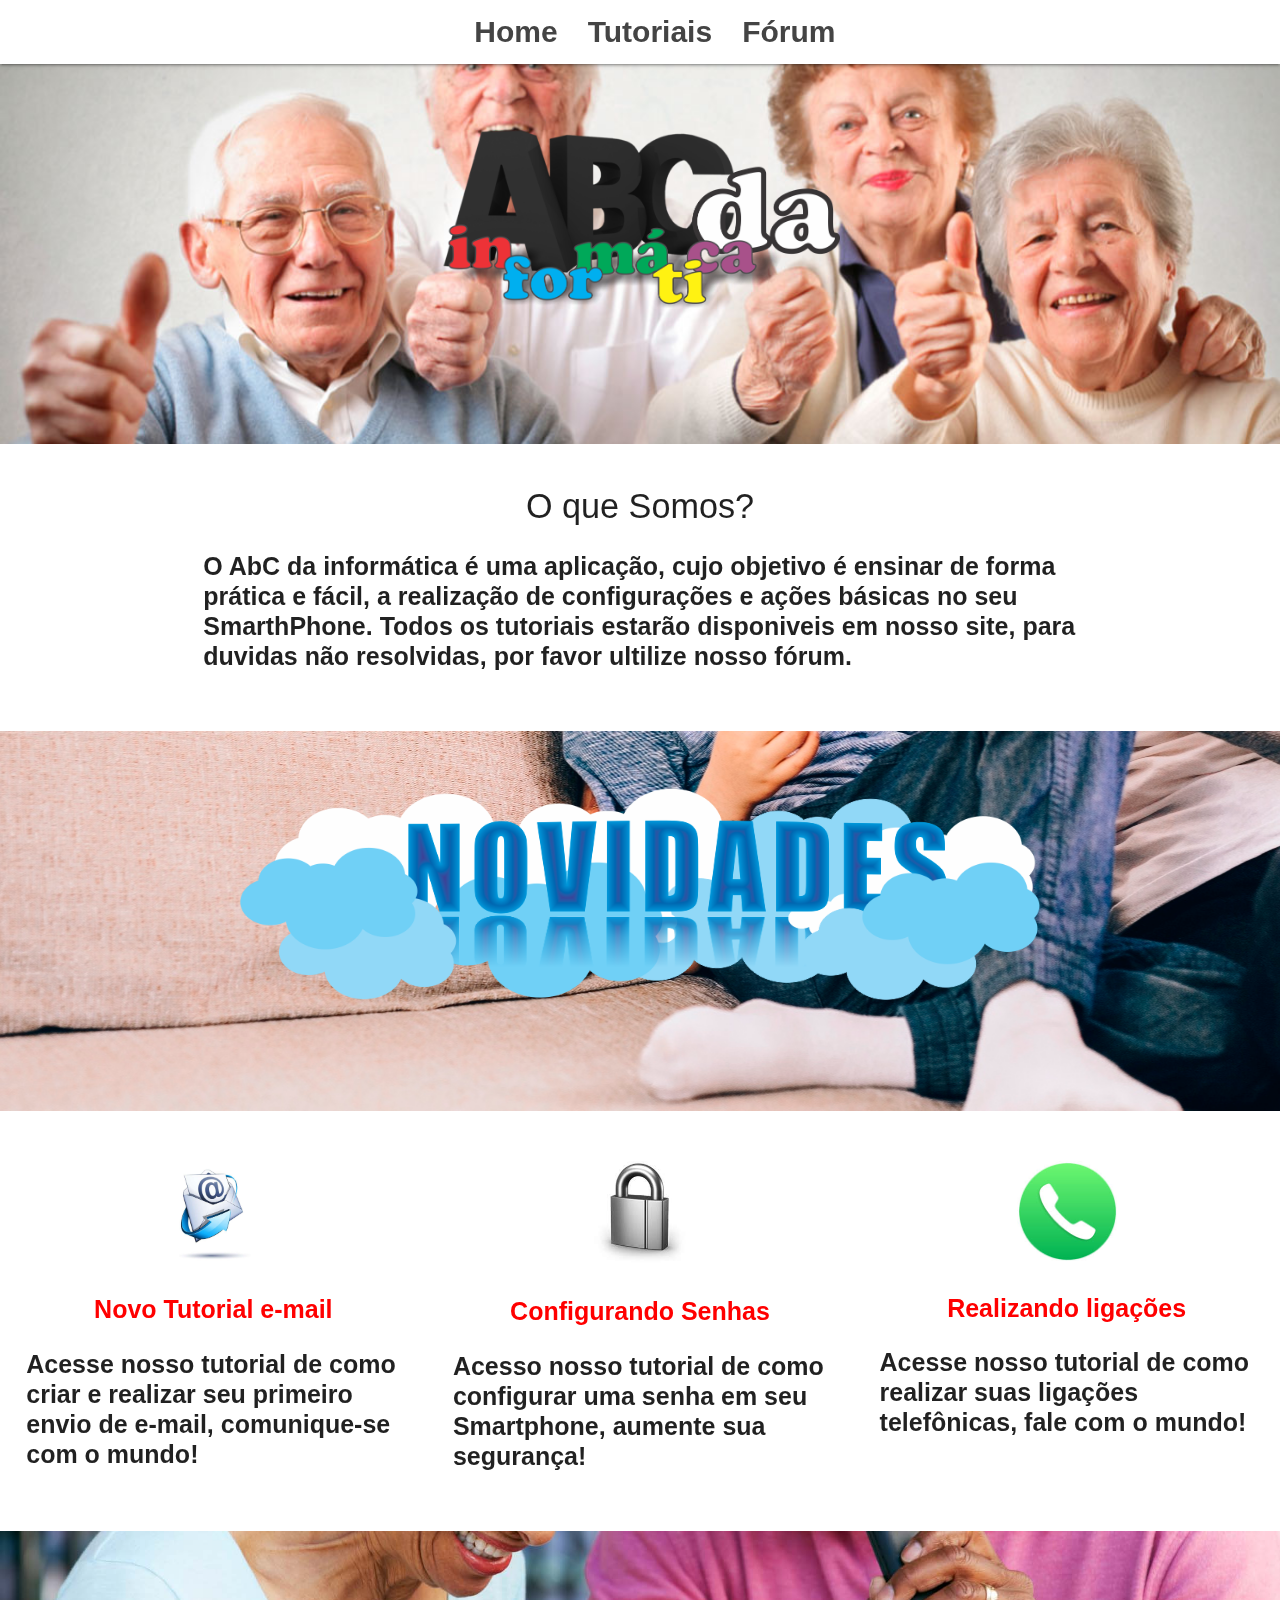
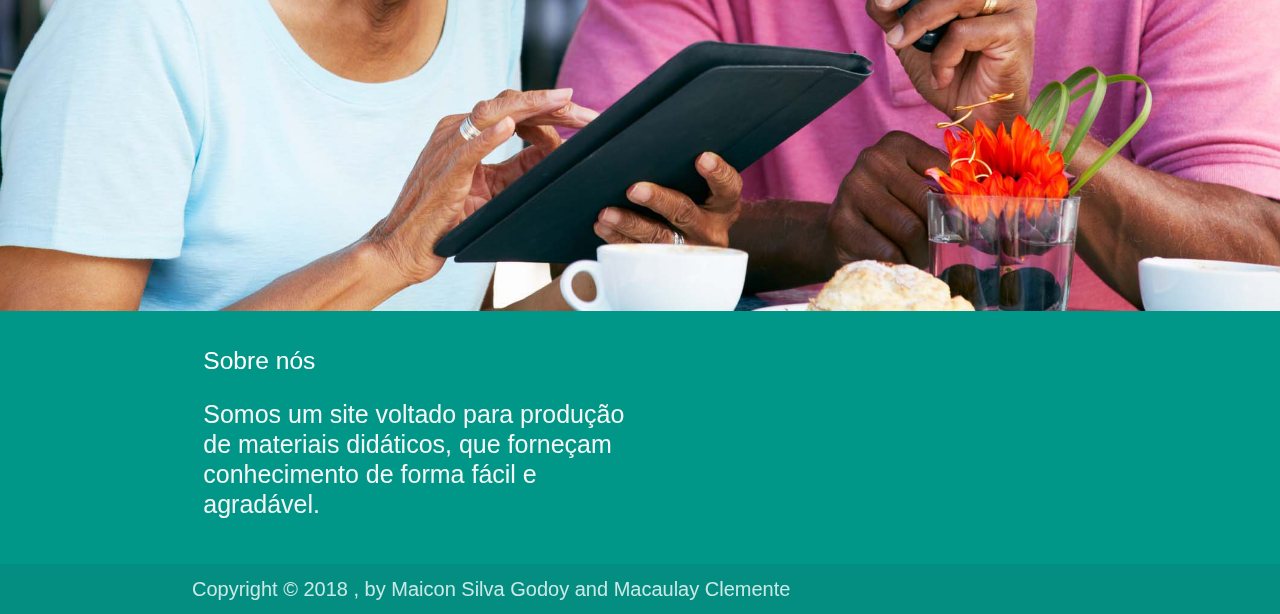
<file: index.html>
<!DOCTYPE html>
<html lang="en">
<head>
  <meta http-equiv="Content-Type" content="text/html; charset=UTF-8"/>
  <meta name="viewport" content="width=device-width, initial-scale=1"/>
  <title>Abc da Informática</title>

  <!-- CSS  -->
  <link href="https://fonts.googleapis.com/icon?family=Material+Icons" rel="stylesheet">
  <link href="css/materialize.css" type="text/css" rel="stylesheet" media="screen,projection"/>
  <link href="css/style.css" type="text/css" rel="stylesheet" media="screen,projection"/>
</head>
<body>
  <nav class="white" role="navigation">
    <div class="nav-wrapper container">
        <a id="logo-container" href="#" class="brand-logo"></a>

      <ul id="navegacao" class="right hide-on-med-and-down">
        <li><a href="#">Home</a></li>
          <li><a href="tutoriais.html">Tutoriais</a></li>
          <li><a href="Forms/FormLogin.html">Fórum</a></li>
          <li>&nbsp;&nbsp;&nbsp;&nbsp;&nbsp;&nbsp;&nbsp;&nbsp;&nbsp;&nbsp;&nbsp;&nbsp;&nbsp;&nbsp;</li>

      </ul>

      <ul id="nav-mobile" class="sidenav">
        <li><a href="#">Home</a></li>
        <li><a  href="tutoriais.html">Tutoriais</a></li>
        <li><a href="Forms/FormLogin.html">Fórum</a></li>

      </ul>
      <a href="#" data-target="nav-mobile" class="sidenav-trigger"><i class="material-icons">menu</i></a>
    </div>
  </nav>

  <div id="index-banner" class="parallax-container">
    <div class="section no-pad-bot">
      <div class="container">
        <br><br>
        <h1 class="header center teal-text text-lighten-2"><img id="logo" src="images/logo.png"></h1>
        <div class="row center">

        </div>


      </div>
    </div>
    <div class="parallax"><img src="images/a-eficacia-da-terapia-em-grupo-para-idosos-capa-face.jpg" alt="Unsplashed background img 1"></div>
  </div>


  <div id="oqueSomos" class="container">
    <div class="section">

      <!--   Icon Section   -->
      <div class="row">


        <div  class="col s12 center">
          <h3><i class="mdi-content-send brown-text"></i></h3>
          <h4>O que Somos?</h4>
          <p class="left-align light">O AbC da informática é uma aplicação, cujo objetivo é ensinar de forma prática e fácil, a realização de configurações e ações básicas no seu SmarthPhone. Todos os tutoriais estarão disponiveis em nosso site, para duvidas não resolvidas, por favor ultilize nosso fórum.</p>
        </div>

      </div>

    </div>
  </div>


  <div id="index-banner" class="parallax-container">
    <div class="section no-pad-bot">
      <div class="container">
        <br><br>
        <h1  class="header center teal-text text-lighten-2"><img id="logo2"  src="images/logo2.png"></h1>
        <div class="row center">

        </div>


      </div>
    </div>
    <div class="parallax"><img src="images/Idoso-Criança-Maturidade-iStock-539808588.jpg" alt="Unsplashed background img 1"></div>
  </div>

  <div id="novidades"class="container">
    <div class="section">

      <div class="row">
        <div class="col s12 m4">
          <div class="icon-block">
            <h2 class="center brown-text"><a href="tutoriais/emailTutorial.html"><img style="width: 100px" src="images/email.jpg"/></a></h2>
            <h5 class="center">Novo Tutorial e-mail</h5>

            <p class="light">Acesse nosso tutorial de como criar e realizar seu primeiro envio de e-mail, comunique-se com o mundo! </p>
          </div>
        </div>

        <div class="col s12 m4">
          <div class="icon-block">
            <h2 class="center brown-text"><a href="tutoriais/senhaTutorial.html"><img style="width: 100px" src="images/senha.jpg"/></a></h2>
            <h5 class="center">Configurando Senhas</h5>

            <p class="light">Acesso nosso tutorial de como configurar uma senha em seu Smartphone, aumente sua segurança!</p>
          </div>
        </div>

        <div class="col s12 m4">
          <div class="icon-block">
            <h2 class="center brown-text"><a href="tutoriais/ligacaoTutorial.html"><img style="width: 100px" src="images/telefone.jpg"/></a></h2>
            <h5 class="center">Realizando ligações</h5>

            <p class="light">Acesse nosso tutorial de como realizar suas ligações telefônicas, fale com o mundo!</p>
          </div>
        </div>
      </div>

    </div>
  </div>


  <div class="parallax-container valign-wrapper">
    <div class="section no-pad-bot">
      <div class="container">
        <div class="row center">
          <h5 class="header col s12 light"></h5>
        </div>
      </div>
    </div>
    <div class="parallax"><img id="logoFooter"  src="images/logoFooter.jpg" alt="Unsplashed background img 3"></div>
  </div>

  <footer class="page-footer teal">
    <div id="sobreNos" class="container">
      <div class="row">
        <div class="col l6 s12">
          <h5 class="white-text">Sobre nós</h5>
          <p class="grey-text text-lighten-4">Somos um site voltado para produção de materiais didáticos, que forneçam conhecimento de forma fácil e agradável.</p>


        </div>
        <div class="col l3 s12">
          <h5 class="white-text"></h5>

        </div>
        <div class="col l3 s12">
          <h5 class="white-text"></h5>

        </div>
      </div>
    </div>
    <div class="footer-copyright">
      <div id="nomesFooter" class="container">
          Copyright © 2018 , by Maicon Silva Godoy and Macaulay Clemente
      </div>
    </div>
  </footer>


  <!--  Scripts-->
  <script src="https://code.jquery.com/jquery-2.1.1.min.js"></script>
  <script src="js/materialize.js"></script>
  <script src="js/init.js"></script>
<!--<script>-->
    <!--function validaLogado() {-->
        <!--$.ajax({-->
            <!--type: "GET",-->
            <!--url: 'http://localhost:8080/login/validar',-->
            <!--success: function(resp) {-->

            <!--},-->
            <!--error: function(){-->
                <!--window.location = 'Forms/FormLogin.html';-->
            <!--},-->
            <!--headers: {-->
                <!--"Content-Type": "application/json",-->
                <!--"Cache-Control": "no-cache"-->
            <!--}-->
        <!--});-->
    <!--}-->
    <!--validaLogado();-->
<!--</script>-->

  </body>
</html>
</file>
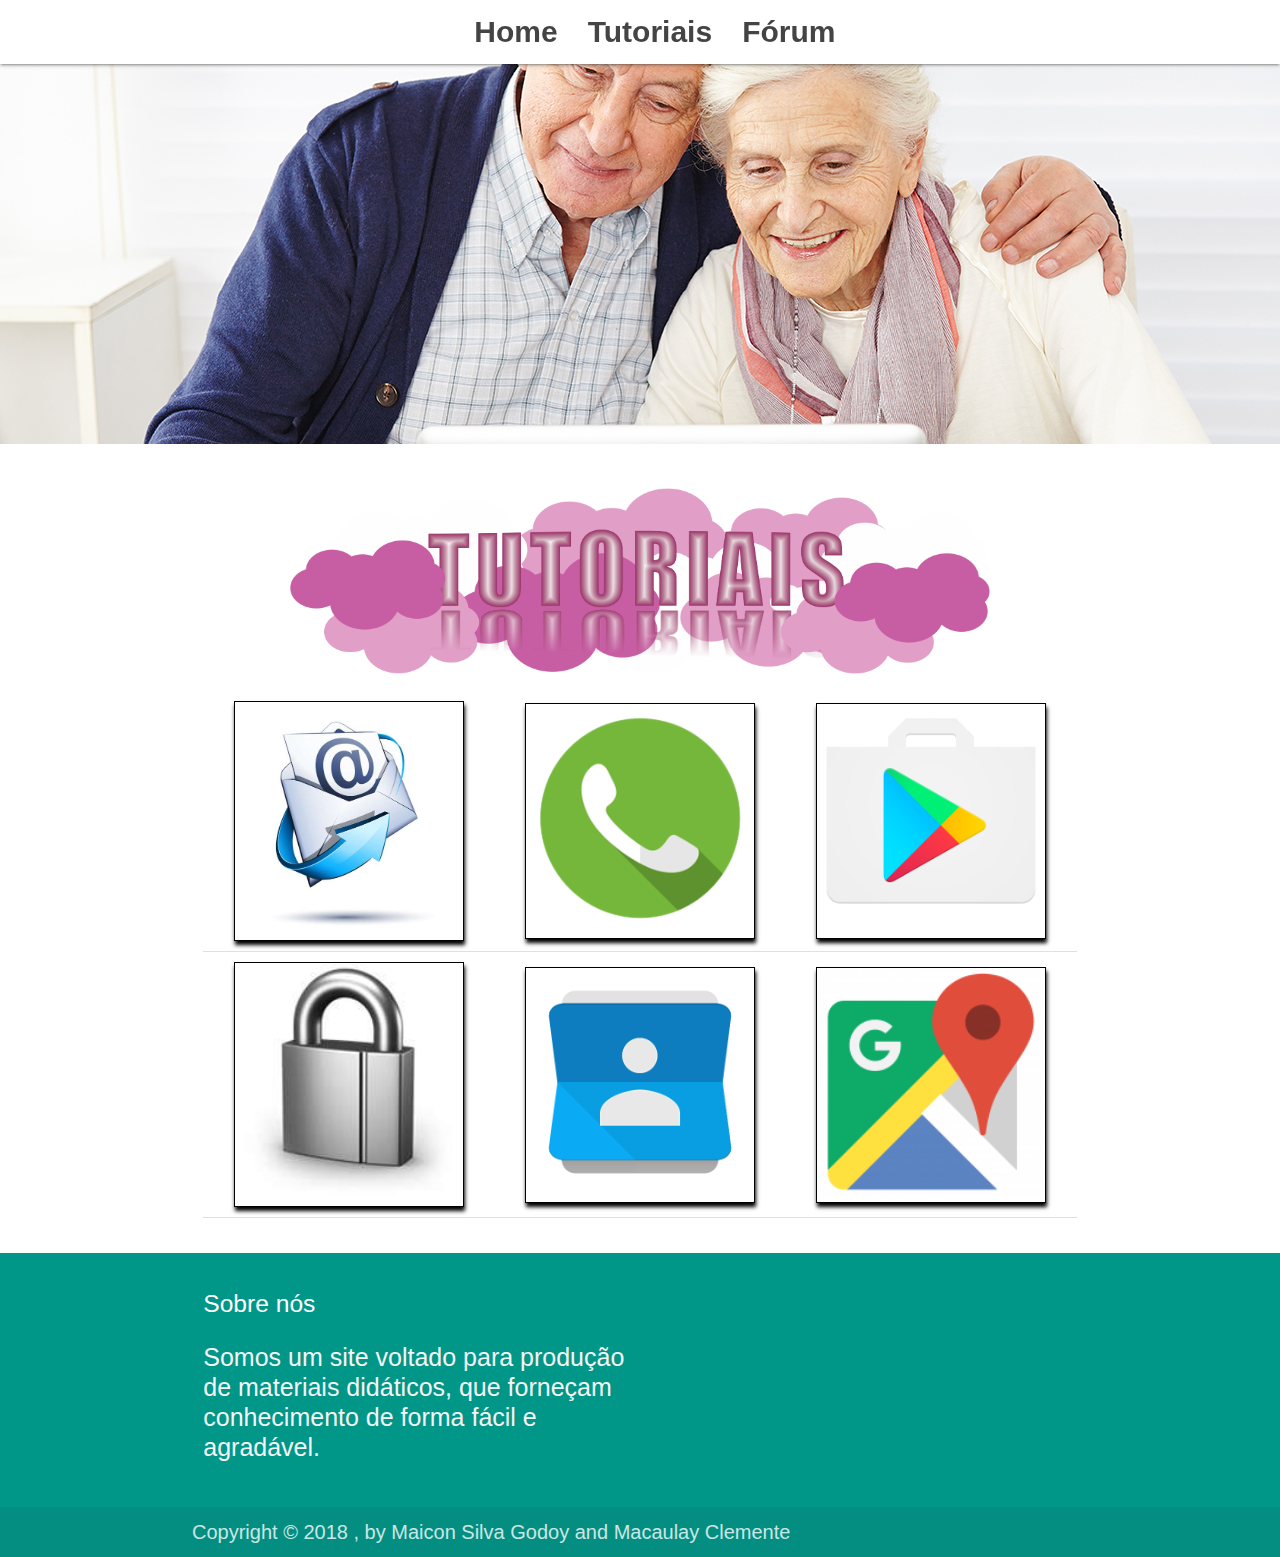
<file: tutoriais.html>
<!DOCTYPE html>
<html lang="en">
<head>
  <meta http-equiv="Content-Type" content="text/html; charset=UTF-8"/>
  <meta name="viewport" content="width=device-width, initial-scale=1"/>
  <title>Tutoriais</title>

  <!-- CSS  -->
  <link href="https://fonts.googleapis.com/icon?family=Material+Icons" rel="stylesheet">
  <link href="css/materialize.css" type="text/css" rel="stylesheet" media="screen,projection"/>
  <link href="css/style.css" type="text/css" rel="stylesheet" media="screen,projection"/>
</head>
<body>
  <nav class="white" role="navigation">
    <div class="nav-wrapper container">
        <a id="logo-container" href="#" class="brand-logo"></a>
      <ul class="right hide-on-med-and-down">
        <li><a href="index.html">Home</a></li>
          <li><a href="tutoriais.html">Tutoriais</a></li>
          <li><a href="Forms/FormLogin.html">Fórum</a></li>
        <li>&nbsp;&nbsp;&nbsp;&nbsp;&nbsp;&nbsp;&nbsp;&nbsp;&nbsp;&nbsp;&nbsp;&nbsp;&nbsp;&nbsp;</li>

      </ul>

      <ul id="nav-mobile" class="sidenav">
        <li><a href="index.html">Home</a></li>
        <li><a href="tutoriais.html">Tutoriais</a></li>
        <li><a href="Forms/FormLogin.html">Fórum</a></li>

      </ul>
      <a href="#" data-target="nav-mobile" class="sidenav-trigger"><i class="material-icons">menu</i></a>
    </div>
  </nav>

  <div id="index-banner" class="parallax-container">
    <div class="section no-pad-bot">
      <div class="container">
        <br><br>
        <h1 class="header center teal-text text-lighten-2"></h1>
        <div class="row center">

        </div>


      </div>
    </div>
    <div class="parallax"><img src="images/Tutoriais.jpg" alt="Unsplashed background img 1"></div>
  </div>


  <div class="container">
    <div class="section">

      <!--   Icon Section   -->
      <div class="row">


        <div class="col s12 center">
          <h3><i class="mdi-content-send brown-text"></i></h3>
          <img id="logoTutorial" src="images/logoTutorial.png">
          <table id="tutoriais">
            <tr> <td> <figure class="legenda">
              <img src="images/email.jpg"/>  <br>
              <figcaption>
                <h4><a href="tutoriais/emailTutorial.html" class="velho"> Enviando <br>E-mails !</a></h4>
              </figcaption>
            </figure> </td>
              <td>
                <figure class="legenda">
                  <img src="images/chamada.png"/>  <br>
                  <figcaption>
                    <h4><a href="tutoriais/ligacaoTutorial.html" class="velho"> Realizando Chamadas !</a></h4>
                  </figcaption>
                </figure>
              </td>
              <td>
                <figure class="legenda">
                  <img src="images/playStore.png"/>  <br>
                  <figcaption>
                    <h4><a href="tutoriais/playStoreTutorial.html" class="velho"> Baixando Aplicativos !</a></h4>
                  </figcaption>
                </figure>

              </td>
            </tr>
            <tr>
              <td>
                <figure class="legenda">
                  <img src="images/senha.jpg"/>  <br>
                  <figcaption>
                    <h4><a href="tutoriais/senhaTutorial.html" class="velho"> Configurando Senhas !</a></h4>
                  </figcaption>
                </figure>
              </td>
              <td>
                <figure class="legenda">
                  <img src="images/contato.png"/>  <br>
                  <figcaption>
                    <h4><a href="tutoriais/contatoTutorial.html" class="velho"> Adicione Contatos !</a></h4>
                  </figcaption>
                </figure>
              </td>
              <td>
                <figure class="legenda">
                  <img src="images/maps.png"/>  <br>
                  <figcaption>
                    <h4><a href="tutoriais/googleMapsTutorial.html" class="velho"> Usando o Google Maps !</a></h4>
                  </figcaption>
                </figure>
              </td>
            </tr>
          </table>
        </div>

      </div>

    </div>
  </div>





  <!--<div class="parallax-container valign-wrapper">-->
    <!--<div class="section no-pad-bot">-->
      <!--<div class="container">-->
        <!--<div class="row center">-->
          <!--<h5 class="header col s12 light"></h5>-->
        <!--</div>-->
      <!--</div>-->
    <!--</div>-->
    <!--<div class="parallax"><img id="logoFooter"  src="images/logoFooter.jpg" alt="Unsplashed background img 3"></div>-->
  <!--</div>-->

  <footer class="page-footer teal">
    <div id="sobreNos" class="container">
      <div class="row">
        <div class="col l6 s12">
          <h5 class="white-text">Sobre nós</h5>
          <p class="grey-text text-lighten-4">Somos um site voltado para produção de materiais didáticos, que forneçam conhecimento de forma fácil e agradável.</p>


        </div>
        <div class="col l3 s12">
          <h5 class="white-text"></h5>

        </div>
        <div class="col l3 s12">
          <h5 class="white-text"></h5>

        </div>
      </div>
    </div>
    <div  class="footer-copyright">
      <div id="nomesFooter" class="container">
          Copyright © 2018 , by Maicon Silva Godoy and Macaulay Clemente
      </div>
    </div>
  </footer>


  <!--  Scripts-->
  <script src="https://code.jquery.com/jquery-2.1.1.min.js"></script>
  <script src="js/materialize.js"></script>
  <script src="js/init.js"></script>
<!--<script>-->
    <!--function validaLogado() {-->
        <!--$.ajax({-->
            <!--type: "GET",-->
            <!--url: 'http://localhost:8080/login/validar',-->
            <!--success: function(resp) {-->

            <!--},-->
            <!--error: function(){-->
                <!--window.location = 'Forms/FormLogin.html';-->
            <!--},-->
            <!--headers: {-->
                <!--"Content-Type": "application/json",-->
                <!--"Cache-Control": "no-cache"-->
            <!--}-->
        <!--});-->
    <!--}-->
    <!--validaLogado();-->
<!--</script>-->

  </body>
</html>
</file>
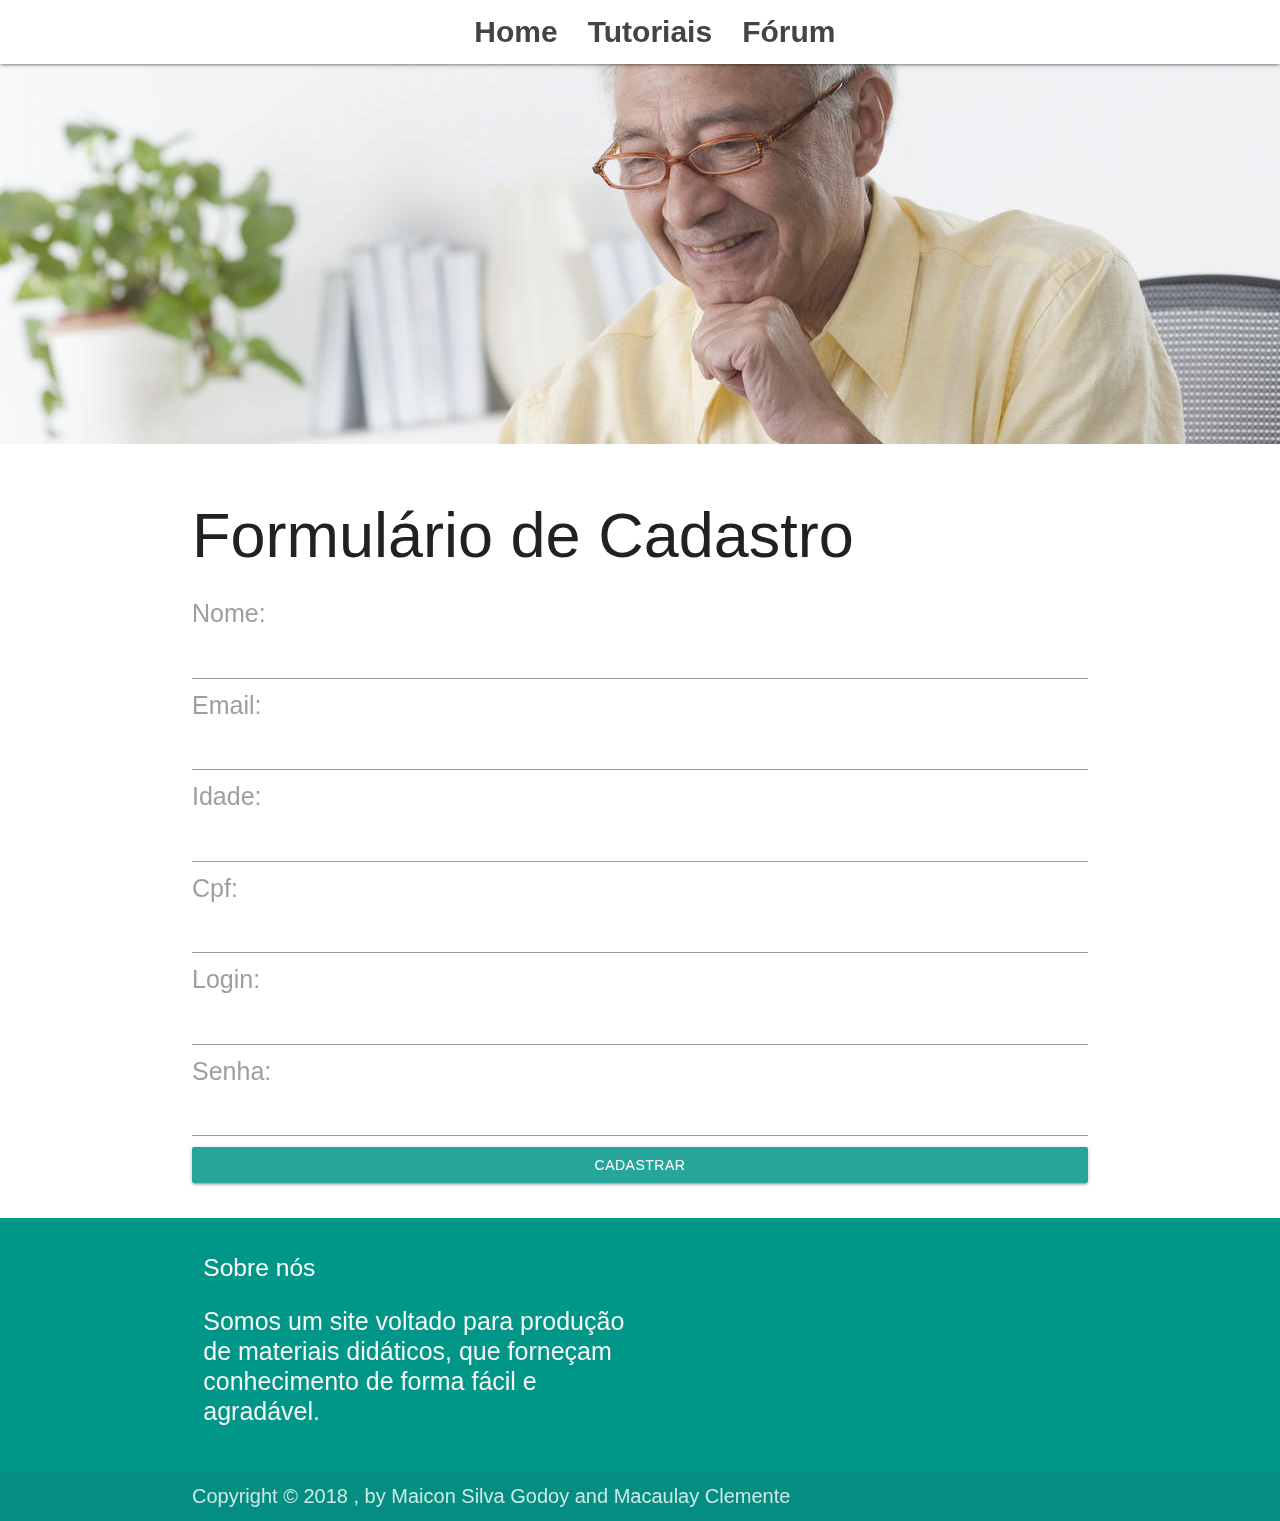
<file: Forms/formCadastro.html>
<!DOCTYPE html>
<html lang="en">
<head>
    <meta charset="UTF-8">
    <title>Formulario Cadastro</title>
    <meta http-equiv="Content-Type" content="text/html; charset=UTF-8"/>
    <meta name="viewport" content="width=device-width, initial-scale=1"/>
    <!-- CSS  -->
    <link href="https://fonts.googleapis.com/icon?family=Material+Icons" rel="stylesheet">
    <link href="../css/materialize.css" type="text/css" rel="stylesheet" media="screen,projection"/>
    <link href="../css/style.css" type="text/css" rel="stylesheet" media="screen,projection"/>
    <script type="text/javascript" src="../js/jquery.js"></script>
    <script>
        jQuery("#cpf").mask("999.999.999-99");
    </script>

</head>
<body>
<!--Menu de Navegacao-->
<nav class="white" role="navigation">
    <div class="nav-wrapper container">
        <a id="logo-container" href="#" class="brand-logo"></a>
        <ul class="right hide-on-med-and-down">
            <li><a href="../index.html">Home</a></li>
            <li><a href="../tutoriais.html">Tutoriais</a></li>
            <li><a href="FormLogin.html">Fórum</a></li>
            <li>&nbsp;&nbsp;&nbsp;&nbsp;&nbsp;&nbsp;&nbsp;&nbsp;&nbsp;&nbsp;&nbsp;&nbsp;&nbsp;&nbsp;</li>

        </ul>

        <ul id="nav-mobile" class="sidenav">
            <li><a href="../index.html">Home</a></li>
            <li><a href="../tutoriais.html">Tu4toriais</a></li>
            <li><a href="FormLogin.html">Fórum</a></li>

        </ul>
        <a href="#" data-target="nav-mobile" class="sidenav-trigger"><i class="material-icons">menu</i></a>
    </div>
</nav>
<!---->
<div id="index-banner" class="parallax-container">
    <div class="section no-pad-bot">
        <div class="container">
            <br><br>
            <h1 class="header center teal-text text-lighten-2"></h1>
            <div class="row center">

            </div>


        </div>
    </div>
    <div class="parallax"><img src="../images/cadastro.jpg" alt="Unsplashed background img 1"></div>
</div>
<script src="../js/jquery.js"></script>
<script src="../js/jquerymask.js"></script>

<script type="text/javascript">
    $("#cpf").mask("000.000.000-00");
</script>
<div id="formCadastro" class="container">
    <div class="section">

        <div class="row">
            <h1>Formulário de Cadastro</h1>
                <form name="login" method="post">
                    <label>Nome:</label>
                    <div class="form-group">
                        <input type="text" id="nome" name="nome"  required/>
                    </div>
                    <label>Email:</label>
                    <input type="text" id="email" name="email" required/>
                    <label>Idade:</label>
                    <input type="text" id="idade" name="idade" required/>
                    <label>Cpf:</label>
                    <input type="text" id="cpf" name="cpf" required/>
                    <label>Login:</label>
                    <input type="text" id="login" name="login" required />
                    <label>Senha:</label>
                    <input type="password" id="senha" name="senha" required/>
                    <button style="width: 100%" class="btn waves-effect waves-light" type="button" name="logar" onclick="Cadastro()">Cadastrar
                    </button>
                </form>
            <script type="javascript">

            </script>
    </div>
</div>
</div>
<footer class="page-footer teal">
    <div id="sobreNos" class="container">
        <div  class="row">
            <div class="col l6 s12">
                <h5 class="white-text">Sobre nós</h5>
                <p class="grey-text text-lighten-4">Somos um site voltado para produção de materiais didáticos, que forneçam conhecimento de forma fácil e agradável.</p>


            </div>
            <div class="col l3 s12">
                <h5 class="white-text"></h5>

            </div>
            <div class="col l3 s12">
                <h5 class="white-text"></h5>

            </div>
        </div>
    </div>
    <div class="footer-copyright">
        <div id="nomesFooter" class="container">
            Copyright © 2018 , by Maicon Silva Godoy and Macaulay Clemente
        </div>
    </div>
</footer>


<script src="https://code.jquery.com/jquery-2.1.1.min.js"></script>
<script src="../js/main.js"></script>
<script src="../js/vendor/bootstrap.min.js"></script>
<script src="../js/materialize.js"></script>
<script src="../js/init.js"></script>
<script src="../js/vendor/jquery-1.11.2.min.js"></script>
</body>
</html>
</file>
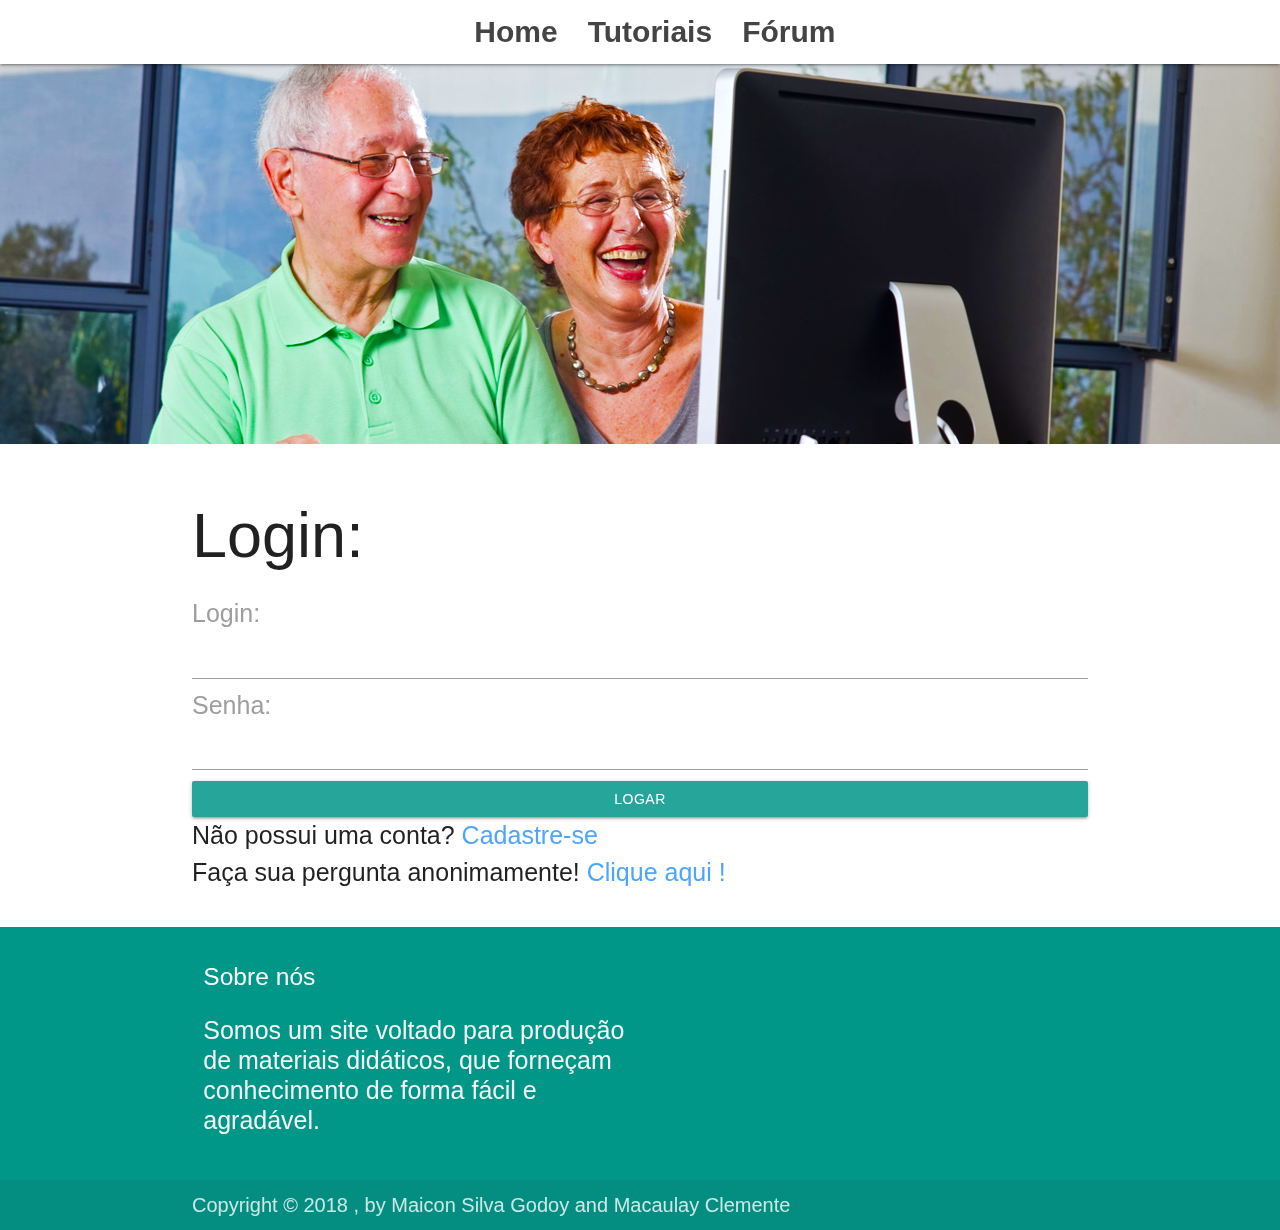
<file: Forms/FormLogin.html>
<!DOCTYPE html>
<html lang="en">
<head>
    <meta charset="UTF-8">
    <title>Formulario Login</title>
    <meta http-equiv="Content-Type" content="text/html; charset=UTF-8"/>
    <meta name="viewport" content="width=device-width, initial-scale=1"/>
    <!-- CSS  -->
    <link href="https://fonts.googleapis.com/icon?family=Material+Icons" rel="stylesheet">
    <link href="../css/materialize.css" type="text/css" rel="stylesheet" media="screen,projection"/>
    <link href="../css/style.css" type="text/css" rel="stylesheet" media="screen,projection"/>
</head>
<body>
<!--Menu de Navegacao-->
<nav class="white" role="navigation">
    <div class="nav-wrapper container">
        <a id="logo-container" href="#" class="brand-logo"></a>
        <ul class="right hide-on-med-and-down">
            <li><a href="../index.html">Home</a></li>
            <li><a href="../tutoriais.html">Tutoriais</a></li>
            <li><a href="FormLogin.html">Fórum</a></li>
            <li>&nbsp;&nbsp;&nbsp;&nbsp;&nbsp;&nbsp;&nbsp;&nbsp;&nbsp;&nbsp;&nbsp;&nbsp;&nbsp;&nbsp;</li>

        </ul>

        <ul id="nav-mobile" class="sidenav">
            <li><a href="#">Home</a></li>
            <li><a href="#">Tutoriais</a></li>
            <li><a href="#">Fórum</a></li>

        </ul>
        <a href="#" data-target="nav-mobile" class="sidenav-trigger"><i class="material-icons">menu</i></a>
    </div>
</nav>
<!---->
<div id="index-banner" class="parallax-container">
    <div class="section no-pad-bot">
        <div class="container">
            <br><br>
            <h1 class="header center teal-text text-lighten-2"></h1>
            <div class="row center">

            </div>


        </div>
    </div>
    <div class="parallax"><img src="../images/loginform.png" alt="Unsplashed background img 1"></div>
</div>


<div id="formLogin" class="container">
    <div class="section">

        <div class="row">
            <h1>Login:</h1>
            <form name="login" action="" method="post" >
                <label>Login:</label>
                <input type="text" id="login" name="login"  required/>
                <label>Senha:</label>
                <input type="password" id="senha" name="senha" required/>
                <button style="width: 100%" class="btn waves-effect waves-light" type="button" name="Logar" onclick="entrar()">Logar
                </button>
            </form>
            Não possui uma conta? <a style="color: #4ca5ff" href="formCadastro.html" >Cadastre-se </a><br>
            Faça sua pergunta anonimamente!  <a style="color: #4ca5ff" href="#" >Clique aqui !</a>
        </div>
    </div>
</div>
<footer class="page-footer teal">
    <div id="sobreNos" class="container">
        <div class="row">
            <div class="col l6 s12">
                <h5 class="white-text">Sobre nós</h5>
                <p class="grey-text text-lighten-4">Somos um site voltado para produção de materiais didáticos, que forneçam conhecimento de forma fácil e agradável.</p>


            </div>
            <div class="col l3 s12">
                <h5 class="white-text"></h5>

            </div>
            <div class="col l3 s12">
                <h5 class="white-text"></h5>

            </div>
        </div>
    </div>
    <div class="footer-copyright">
        <div id="nomesFooter" class="container">
            Copyright © 2018 , by Maicon Silva Godoy and Macaulay Clemente
        </div>
    </div>
</footer>



<script src="https://code.jquery.com/jquery-2.1.1.min.js"></script>
<script src="../js/main.js"></script>
<script src="../js/materialize.js"></script>
<script src="../js/init.js"></script>
<script src="../js/vendor/jquery-1.11.2.min.js"></script>
<script>
    function talogado() {
        if(sessionStorage.logado){
            window.location = "../Forum/forum.html"
        }
    }
    talogado();

</script>

</body>
</html>
</file>
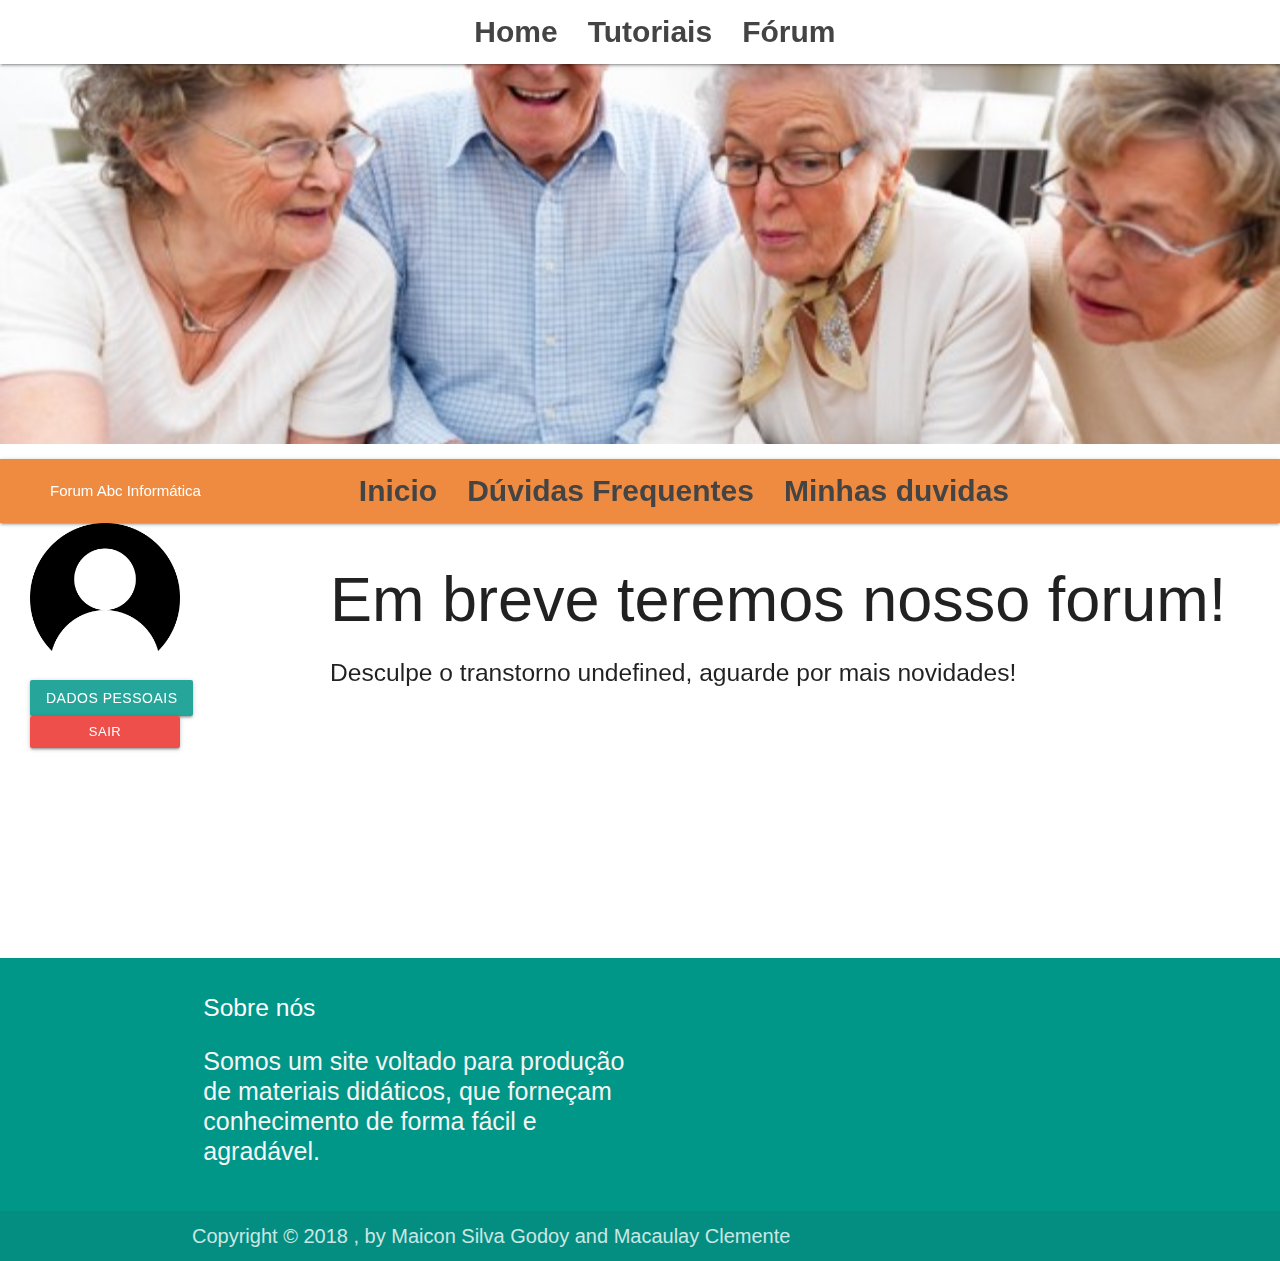
<file: Forum/forum.html>
<!DOCTYPE html>
<html lang="en">
<head>
    <meta charset="UTF-8">
    <title>Formulario Login</title>
    <meta http-equiv="Content-Type" content="text/html; charset=UTF-8"/>
    <meta name="viewport" content="width=device-width, initial-scale=1"/>
    <!-- CSS  -->
    <link href="https://fonts.googleapis.com/icon?family=Material+Icons" rel="stylesheet">
    <link href="../css/materialize.css" type="text/css" rel="stylesheet" media="screen,projection"/>
    <link href="../css/style.css" type="text/css" rel="stylesheet" media="screen,projection"/>
</head>
<body>
<!--Menu de Navegacao-->
<nav class="white" role="navigation">
    <div class="nav-wrapper container">
        <a id="logo-container" href="#" class="brand-logo"></a>
        <ul class="right hide-on-med-and-down">
            <li><a href="../index.html">Home</a></li>
            <li><a href="../tutoriais.html">Tutoriais</a></li>
            <li><a href="../Forms/FormLogin.html">Fórum</a></li>
            <li>&nbsp;&nbsp;&nbsp;&nbsp;&nbsp;&nbsp;&nbsp;&nbsp;&nbsp;&nbsp;&nbsp;&nbsp;&nbsp;&nbsp;</li>

        </ul>

        <ul id="nav-mobile" class="sidenav">
            <li><a href="#">Home</a></li>
            <li><a href="#">Tutoriais</a></li>
            <li><a href="#">Fórum</a></li>

        </ul>
        <a href="#" data-target="nav-mobile" class="sidenav-trigger"><i class="material-icons">menu</i></a>
    </div>
</nav>
<!---->
<div id="index-banner" class="parallax-container">
    <div class="section no-pad-bot">
        <div class="container">
            <br><br>
            <h1 class="header center teal-text text-lighten-2"></h1>
            <div class="row center">

            </div>


        </div>
    </div>
    <div class="parallax"><img id="forumBanner" src="../images/forum.jpg" alt="Unsplashed background img 1"></div>
</div>


<div  id="forum" class="container">
    <div class="section">

        <div class="row">
            <nav>
                <div class="nav-wrapper">

                    <a  id="logoForum" href="#!" class="input-field">&nbsp;&nbsp;&nbsp;&nbsp;&nbsp;&nbsp;&nbsp;&nbsp;&nbsp;&nbsp;&nbsp;&nbsp;Forum Abc Informática</a>
                    <ul class="right hide-on-med-and-down">
                        <li><a >Inicio</a></li>
                        <li><a>Dúvidas Frequentes</a></li>
                        <li><a >Minhas duvidas</a></li>

                    </ul>
                </div>
            </nav>
            <div>
                <div style=" width: 950px;height:400px; display:block ;float:right; position: relative">

                        <h1>Em breve teremos nosso forum!</h1>
                    <h5>Desculpe o transtorno <span id="nomeSorry"></span>, aguarde por mais novidades!</h5>


                </div>
                <div style="margin-left:30px;">
                    <div> <img style="width: 150px" src="../images/user.png">
                    </div>
                    <div> <a class="waves-effect waves-light btn modal-trigger" href="#modal1">Dados Pessoais</a> </div>
                    <button style="background-color: #ee4f4b" id="botaoSair" class="waves-effect waves-light btn-small" onclick="islogado()">Sair</button>
                </div>



                <div id="modal1" class="modal">
                    <div class="modal-content">
                        <h4>Dados Pessoais</h4>
                        <table class="responsive-table" id="tabelaForum">
                            <tr>
                                <td>Nome: </td>
                                <td id="nome"></td>
                            </tr>
                            <tr>
                                <td>Email:</td>
                                <td id="email"></td>
                            </tr>
                            <tr>
                                <td>Idade</td>
                                <td id="idade"></td>
                            </tr>
                            <tr>
                                <td>Cpf</td>
                                <td id="cpf"></td>
                            </tr>
                        </table>
                    </div>
                    <div class="modal-footer">
                        <a href="#!" class="modal-close waves-effect waves-green btn-flat">ok</a>
                    </div>
                </div>
            </div>



        </div>
    </div>
</div>

<footer class="page-footer teal">
    <div id="sobreNos" class="container">
        <div class="row">
            <div class="col l6 s12">
                <h5 class="white-text">Sobre nós</h5>
                <p class="grey-text text-lighten-4">Somos um site voltado para produção de materiais didáticos, que forneçam conhecimento de forma fácil e agradável.</p>


            </div>
            <div class="col l3 s12">
                <h5 class="white-text"></h5>

            </div>
            <div class="col l3 s12">
                <h5 class="white-text"></h5>

            </div>
        </div>
    </div>
    <div class="footer-copyright">
        <div id="nomesFooter" class="container">
            Copyright © 2018 , by Maicon Silva Godoy and Macaulay Clemente
        </div>
    </div>
</footer>



<script src="https://code.jquery.com/jquery-2.1.1.min.js"></script>
<script src="../js/main.js"></script>
<script src="../js/materialize.js"></script>
<script src="../js/init.js"></script>
<script src="../js/vendor/jquery-1.11.2.min.js"></script>
<script src="../js/materialize.min.js"></script>
<script>
    document.getElementById("nome").innerHTML = sessionStorage.nome;
    document.getElementById("email").innerHTML = sessionStorage.email;
    document.getElementById("cpf").innerHTML = sessionStorage.cpf;
    document.getElementById("idade").innerHTML = sessionStorage.idade;
    document.getElementById("nomeSorry").innerHTML = sessionStorage.nome;
    function islogado() {
        sessionStorage.clear();
        alert("Saida do forum com sucesso!");
        window.location = "../Forms/FormLogin.html"

    }
</script>
<script>
    $(document).ready(function(){
        $('.modal').modal();
    });
</script>
</body>
</html>
</file>
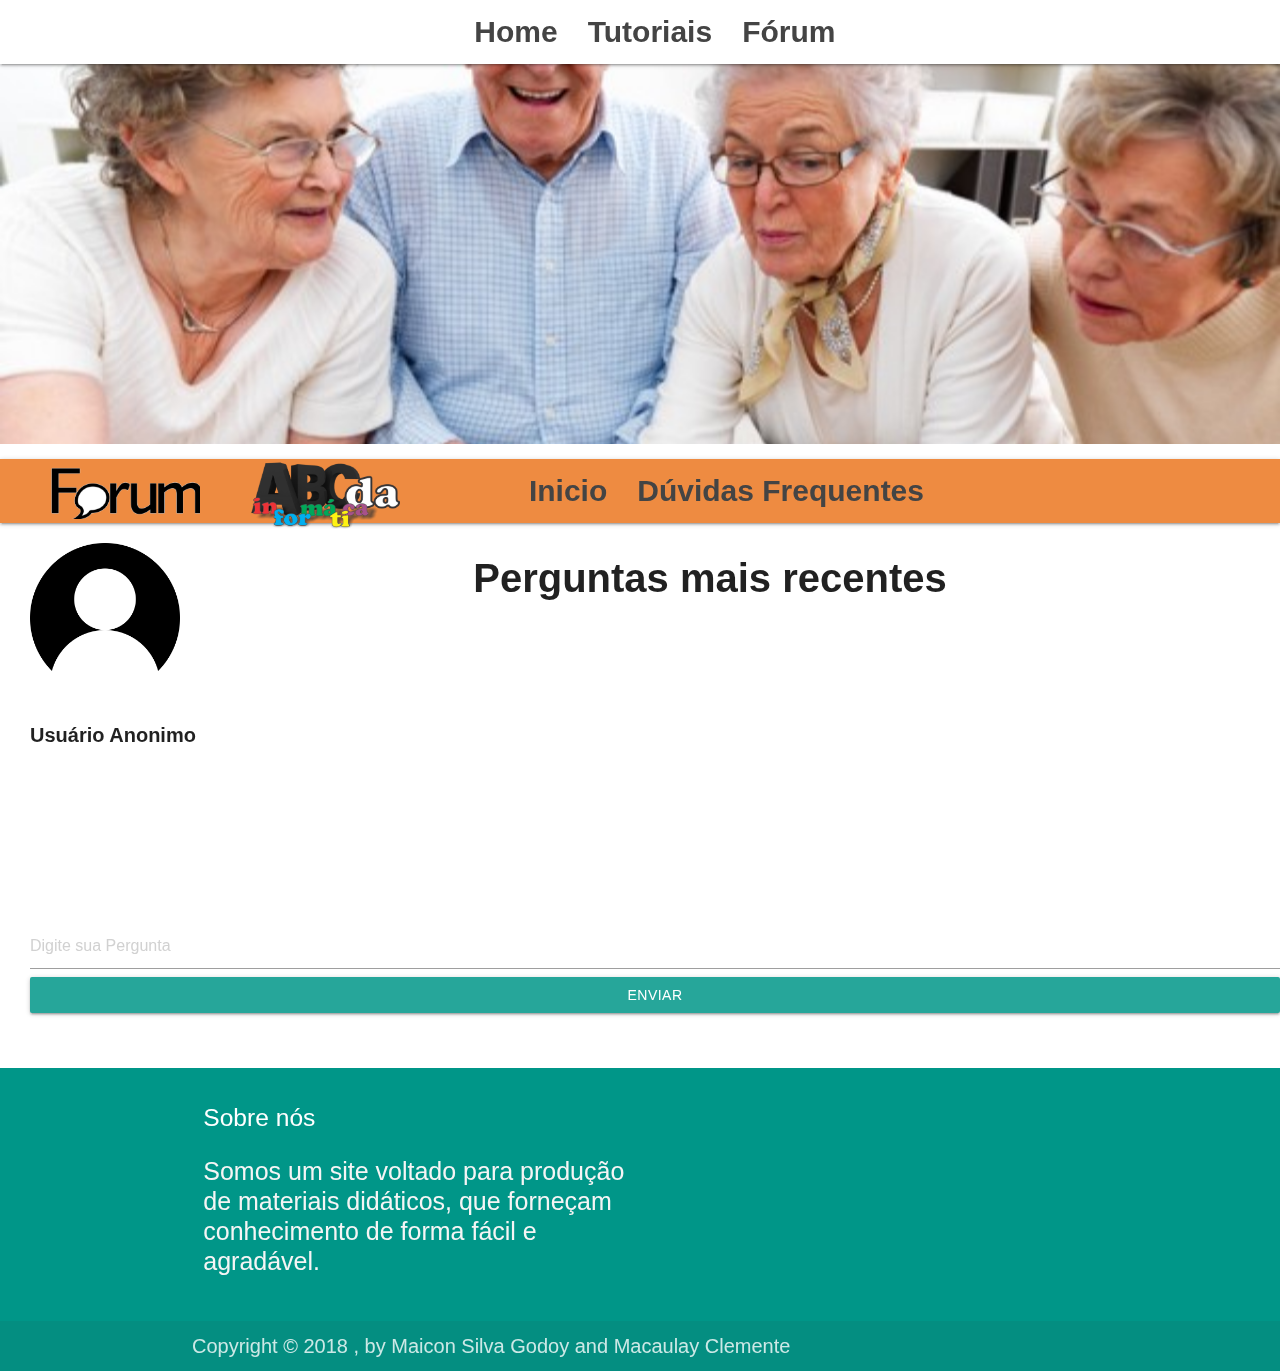
<file: Forum/ForumAnonimo.html>
<!DOCTYPE html>
<html lang="en">
<head>
    <meta charset="UTF-8">
    <title>Formulario Login</title>
    <meta http-equiv="Content-Type" content="text/html; charset=UTF-8"/>
    <meta name="viewport" content="width=device-width, initial-scale=1"/>
    <!-- CSS  -->
    <link href="https://fonts.googleapis.com/icon?family=Material+Icons" rel="stylesheet">
    <link href="../css/materialize.css" type="text/css" rel="stylesheet" media="screen,projection"/>
    <link href="../css/style.css" type="text/css" rel="stylesheet" media="screen,projection"/>
</head>
<body>
<!--Menu de Navegacao-->
<nav class="white" role="navigation">
    <div class="nav-wrapper container">
        <a id="logo-container" href="#" class="brand-logo"></a>
        <ul class="right hide-on-med-and-down">
            <li><a href="../index.html">Home</a></li>
            <li><a href="../tutoriais.html">Tutoriais</a></li>
            <li><a href="../Forms/FormLogin.html">Fórum</a></li>
            <li>&nbsp;&nbsp;&nbsp;&nbsp;&nbsp;&nbsp;&nbsp;&nbsp;&nbsp;&nbsp;&nbsp;&nbsp;&nbsp;&nbsp;</li>

        </ul>

        <ul id="nav-mobile" class="sidenav">
            <li><a href="#">Home</a></li>
            <li><a href="#">Tutoriais</a></li>
            <li><a href="#">Fórum</a></li>

        </ul>
        <a href="#" data-target="nav-mobile" class="sidenav-trigger"><i class="material-icons">menu</i></a>
    </div>
</nav>
<!---->
<div id="index-banner" class="parallax-container">
    <div class="section no-pad-bot">
        <div class="container">
            <br><br>
            <h1 class="header center teal-text text-lighten-2"></h1>
            <div class="row center">

            </div>


        </div>
    </div>
    <div class="parallax"><img id="forumBanner" src="../images/forum.jpg" alt="Unsplashed background img 1"></div>
</div>


<div  id="forum" class="container">
    <div class="section">

        <div class="row">
            <nav>
                <div class="nav-wrapper">

                    <a  id="logoForum" href="#!" class="input-field"> <img id="logoAnonimo2" src="../images/forumLogo.png"><img id="logoAnonimo" src="../images/logo.png"></a>
                    <ul class="right">
                        <li><a>Inicio</a></li>
                        <li><a class="menuAnonimo">Dúvidas Frequentes</a></li>
                    </ul>
                </div>
            </nav>
            <div>
                <div style=" width: 950px;height:400px; display:block ;float:right; position: relative">
                       <p id="perguntasAnonimas">Perguntas mais recentes </p>


                </div>
                <div style="margin-left:30px;">
                    <div> <img id="userAnonimo" src="../images/user.png">
                        <p id="userAnonimoP">Usuário Anonimo</p>

                            <div class="row">
                            <form name="pergunta" method="post" >
                                <input type="text" name="resposta" id="resposta" placeholder="Digite sua Pergunta">
                                <button style="width: 100%" class="btn waves-effect waves-light" type="button" name="salvarResposta" onclick="CadastroResposta()">Enviar
                                </button>
                            </form>

                            </div>

                </div>


            </div>



        </div>
    </div>
</div>

<footer class="page-footer teal">
    <div id="sobreNos" class="container">
        <div class="row">
            <div class="col l6 s12">
                <h5 class="white-text">Sobre nós</h5>
                <p class="grey-text text-lighten-4">Somos um site voltado para produção de materiais didáticos, que forneçam conhecimento de forma fácil e agradável.</p>


            </div>
            <div class="col l3 s12">
                <h5 class="white-text"></h5>

            </div>
            <div class="col l3 s12">
                <h5 class="white-text"></h5>

            </div>
        </div>
    </div>
    <div class="footer-copyright">
        <div id="nomesFooter" class="container">
            Copyright © 2018 , by Maicon Silva Godoy and Macaulay Clemente
        </div>
    </div>
</footer>



<script src="https://code.jquery.com/jquery-2.1.1.min.js"></script>
<script src="../js/main.js"></script>
<script src="../js/materialize.js"></script>
<script src="../js/init.js"></script>
<script src="../js/vendor/jquery-1.11.2.min.js"></script>
<script src="../js/materialize.min.js"></script>

</body>
</html>
</file>
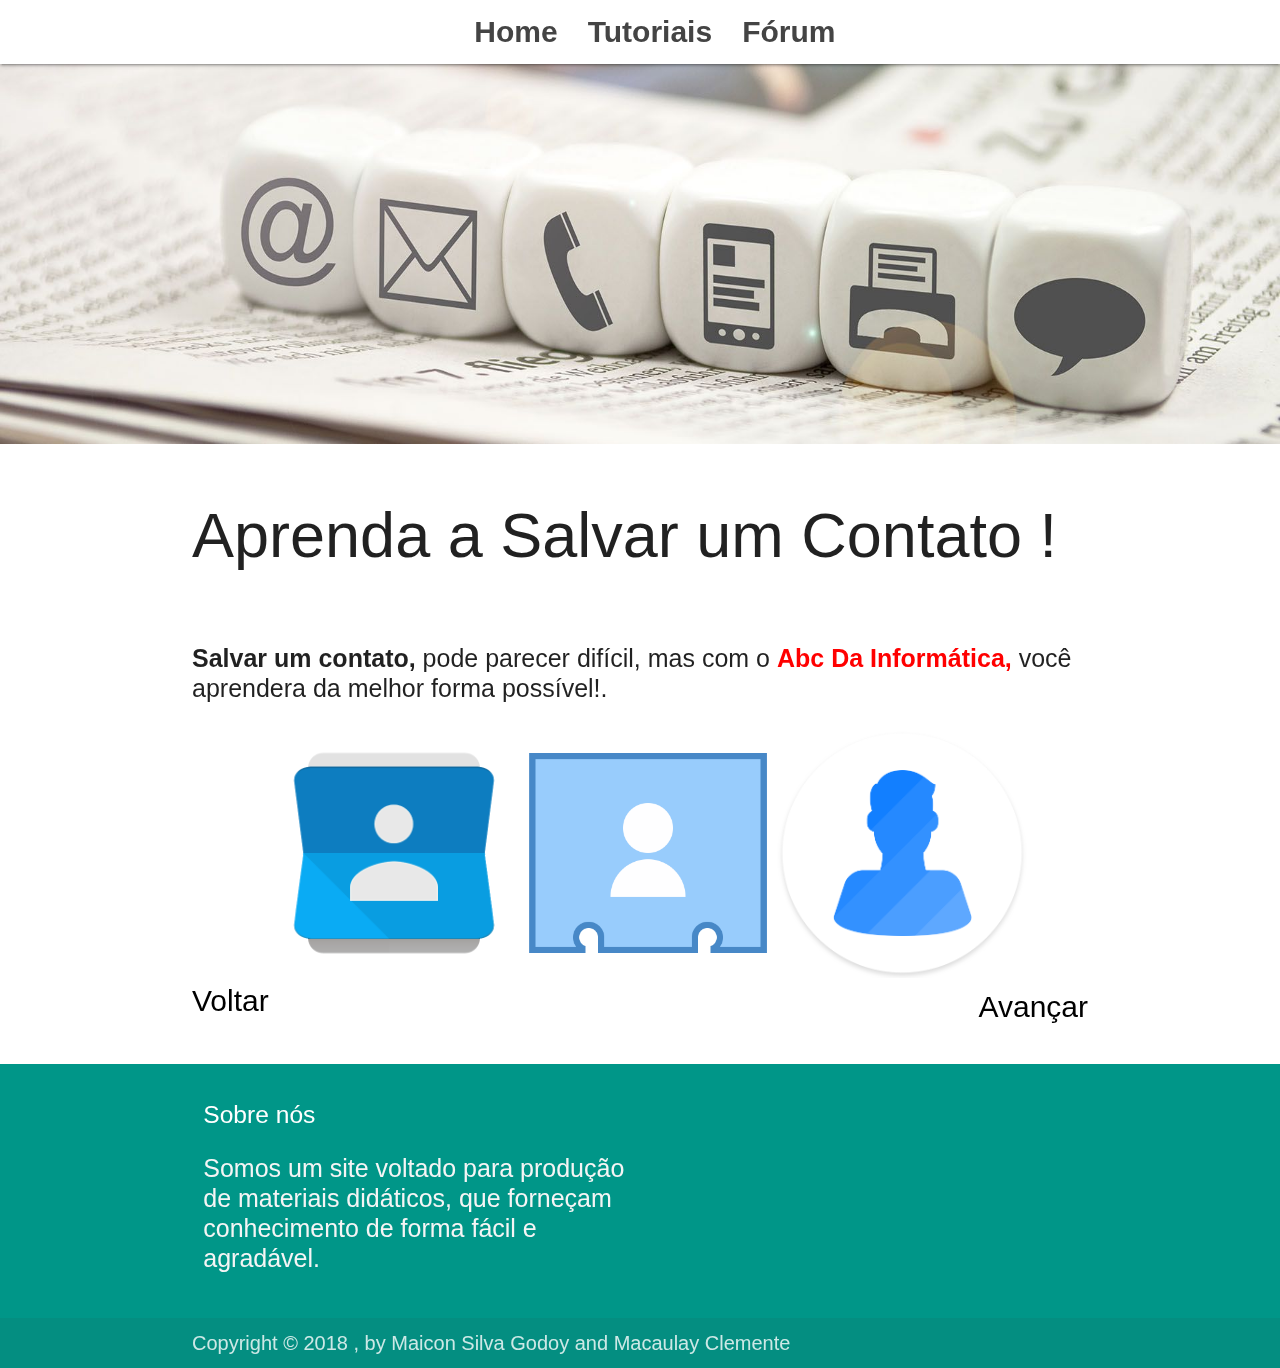
<file: tutoriais/contatoTutorial.html>
<!DOCTYPE html>
<html lang="en">
<head>
    <meta charset="UTF-8">
    <title>Tutorial Contato</title>
    <meta http-equiv="Content-Type" content="text/html; charset=UTF-8"/>
    <meta name="viewport" content="width=device-width, initial-scale=1"/>
    <!-- CSS  -->
    <link href="https://fonts.googleapis.com/icon?family=Material+Icons" rel="stylesheet">
    <link href="../css/materialize.css" type="text/css" rel="stylesheet" media="screen,projection"/>
    <link href="../css/style.css" type="text/css" rel="stylesheet" media="screen,projection"/>
    <script type="text/javascript">
        window.location = "#wall-1";
    </script>

</head>
<body>
<!--Menu de Navegacao-->
<nav class="white" role="navigation">
    <div class="nav-wrapper container">
        <a id="logo-container" href="#" class="brand-logo"></a>
        <ul class="right hide-on-med-and-down">
            <li><a href="../index.html">Home</a></li>
            <li><a href="../tutoriais.html">Tutoriais</a></li>
            <li><a href="../Forms/FormLogin.html">Fórum</a></li>
            <li>&nbsp;&nbsp;&nbsp;&nbsp;&nbsp;&nbsp;&nbsp;&nbsp;&nbsp;&nbsp;&nbsp;&nbsp;&nbsp;&nbsp;</li>

        </ul>

        <ul id="nav-mobile" class="sidenav">
            <li><a href="#">Home</a></li>
            <li><a href="#">Tutoriais</a></li>
            <li><a href="#">Fórum</a></li>

        </ul>
        <a href="#" data-target="nav-mobile" class="sidenav-trigger"><i class="material-icons">menu</i></a>
    </div>
</nav>
<!---->
<div id="index-banner" class="parallax-container">
    <div class="section no-pad-bot">
        <div class="container">
            <br><br>
            <h1 class="header center teal-text text-lighten-2"></h1>
            <div class="row center">

            </div>


        </div>
    </div>
    <div class="parallax"><img id="emailBanner" src="../images/ContatoBanner.jpg" alt="Unsplashed background img 1"></div>
</div>


<div style="width: 100%" class="container">
    <div class="section">

        <div class="row">
            <div id="contatoTutorial" class="container">

                <div class="wall wall-1" id="wall-1">
                    <h1>Aprenda a Salvar um Contato ! </h1> <br>
                    <p id="p1"> <span style="font-weight: bold">Salvar um contato,</span> pode parecer difícil, mas com o <span style="font-weight: bold;color: red">Abc Da Informática,</span> você
                        aprendera da melhor forma possível!.</p>

                    <img id="img1" src="../images/contato.png">
                    <img id="img2" src="../images/contato2.png">
                    <img id="img3" src="../images/contato3.png">


                    <a id="v1" class="voltar" href="#wall-6">Voltar</a>
                    <a id="a1" class="Avançar" href="#wall-2">Avançar</a>
                </div>

                <div class="wall wall-2" id="wall-2">

                    <h1> Icone de ligações </h1> <br>
                    <p id="p2">  Primeiramente você deve acessar o  <span style="font-weight: bold;">Icone de Telefone</span>, em seu <br>
                        SmartPhone, para isso, faça como a <span style="font-weight: bold;color: red">Imagem ao lado: </span>.</p>
                    <img id="img4" src="../images/ContatoTuto1.png">

                    <a id="v2" class="voltar" href="#wall-1">Voltar</a>
                    <a id="a2" class="Avançar" href="#wall-3">Avançar</a>
                </div>

                <div class="wall wall-3" id="wall-3">
                    <h1>Icone 3 pontos</h1> <br>

                    <p id="p3">  Primeiramente, acesse os  <span style="font-weight: bold;">3 Pontos</span> no canto  <span style="font-weight: bold;">Superior Direito</span><br>
                        como a <span style="font-weight: bold;color: red">Imagem ao Lado:</span>
                    </p>
                    <img id="img5" src="../images/ContatoTuto2.png">



                    <a id="v3" class="voltar" href="#wall-2">Voltar</a>
                    <a id="a3" class="Avançar" href="#wall-4">Avançar</a>
                </div>

                <div class="wall wall-4" id="wall-4">
                    <h1> Novo Contato</h1> <br>


                    <p id="p4">  Após ter acessado o icone dos <span style="font-weight: bold">Três Pontinhos</span>, <br>aparecera um menu como a  <span style="font-weight: bold;color: red">Imagem ao lado: </span><br><br>
                        <span style="color: green">&cir;</span>  Selecione <span style="font-weight: bold;color: green">Novo Contato!</span>


                    </p>
                    <img id="img6" src="../images/ContatoTuto3.png">




                    <a id="v4" class="voltar" href="#wall-3">Voltar</a>
                    <a id="a4" class="Avançar" href="#wall-5">Avançar</a>
                </div>

                <div class="wall wall-5" id="wall-5">
                    <h1> Salvando um Contato(Parte 1) </h1> <br>
                    <p id="p5">  Após ter clicado em <span style="font-weight: bold;">Novo Contato</span>, abriu-se uma tela
                        semelhante ao da imagem ao lado:<br><br>
                        <span style="color: blue">&cir;</span> No campo <span style="font-weight: bold;">Salvar Em</span>, você pode selecionar um <span style="font-weight: bold;color: blue">e-mail</span> que possua,
                        para vincular o contato a <span style="font-weight: bold;color: blue">Conta de E-mail </span>.<br>
                        &nbsp;&nbsp;&nbsp;&nbsp;&nbsp;Não possui uma conta de e-mail ? <a style="font-size: 20px;text-decoration: none;color: #ee6f03" href="emailTutorial.html">Clique aqui</a> e aprenda com nossos Tutoriais !<br><br>


                    </p>
                    <img id="img7" src="../images/contatoTuto4.1.png">


                    <a id="v5" class="voltar" href="#wall-4">Voltar</a>
                    <a id="a5" class="Avançar" href="#wall-5-1">Avançar</a>
                </div>

                <div class="wall wall-5" id="wall-5-1">
                    <h1>  Salvando um Contato(Parte 2) </h1> <br>
                    <p id="p5-1">  Após ter clicado em <span style="font-weight: bold;">Novo Contato</span>, abriu-se uma tela
                        semelhante ao da imagem ao lado:<br><br>
                        <span style="color: green">&cir;</span> No campo <span style="font-weight: bold;">Nome</span>, digite o nome do contato a ser salvo.<br>

                        <span style="color: green">&cir;</span> No campo <span style="font-weight: bold;">Telefone</span>, digite o Telefone do contato a ser salvo.<br>
                        <span style="font-weight: bold;color: red">OBS: Não esqueça o DDD!</span><br><br>


                    </p>
                    <img id="img7-1" src="../images/ContatoTuto4.2.png">


                    <a id="v5-1" class="voltar" href="#wall-5">Voltar</a>
                    <a id="a5-1" class="Avançar" href="#wall-5-2">Avançar</a>
                </div>
                <div class="wall wall-5" id="wall-5-2">
                    <h1> Salvando um Contato(Parte 3)  </h1> <br>
                    <p id="p5-2">  Após ter clicado em <span style="font-weight: bold;">Novo Contato</span>, abriu-se uma tela
                        semelhante ao da imagem ao lado:<br><br>
                        <span style="color: green">&cir;</span> No campo <span style="font-weight: bold;">Celular</span>, escolha o tipo do  <span style="font-weight: bold">Telefone</span> que está salvando. <br>
                        Exemplo : "Casa", "Trabalho", "Padaria" e etc.<br><br>
                        <span style="color: green">&cir;</span> No campo <span style="font-weight: bold;">E-mail</span>, salve o e-mail do contato, caso possua.<br><br>

                    </p>
                    <img id="img7-2" src="../images/ContatoTuto4.3.png">


                    <a id="v5-2" class="voltar" href="#wall-5-1">Voltar</a>
                    <a id="a5-2" class="Avançar" href="#wall-5-3">Avançar</a>
                </div>

                <div class="wall wall-5" id="wall-5-3">
                    <h1>  Salvando um Contato(Parte 4) </h1> <br>
                    <p id="p5-3">  Após ter clicado em <span style="font-weight: bold;">Novo Contato</span>, abriu-se uma tela
                        semelhante ao da imagem ao lado:<br><br>
                        <span style="color: blue">&cir;</span> No campo <span style="font-weight: bold;">Casa</span>, escolha o tipo do <span style="font-weight: bold">E-mail</span> que está salvando. <br>
                        Exemplo : "Casa", "Trabalho", "Padaria" e etc.<br><br>
                        <span style="color: red">&cir;</span> Clique no <span style="font-weight: bold;color: red">Icone Circulado de Vermelho</span>, e salve o contato!.

                    </p>
                    <img id="img7-3" src="../images/ContatoTuto4.4.png">


                    <a id="v5-3" class="voltar" href="#wall-5-2">Voltar</a>
                    <a id="a5-3" class="Avançar" href="#wall-6">Avançar</a>
                </div>


                <div class="wall wall-5" id="wall-6">
                    <h1> Finalização </h1> <br>

                    <p id="p6"> <span style="font-weight: bold">Parabéns</span> você concluiu mais um tutorial, <span style="font-weight: bold;color: red">Abc Da Informática</span> agradece!</p>

                    <img id="img8" src="../images/congratulations.png">
                    <img id="img9" src="../images/congratulations2.png">
                    <img id="img10" src="../images/congratulations3.png">

                    <a id="v6" class="voltar" href="#wall-5-3">Voltar</a>
                    <a id="a6" class="Avançar" href="#wall-1">Avançar</a>
                </div>

            </div>

        </div>
    </div>
</div>
<footer class="page-footer teal">
    <div id="sobreNos" class="container">
        <div class="row">
            <div class="col l6 s12">
                <h5 class="white-text">Sobre nós</h5>
                <p class="grey-text text-lighten-4">Somos um site voltado para produção de materiais didáticos, que forneçam conhecimento de forma fácil e agradável.</p>


            </div>
            <div class="col l3 s12">
                <h5 class="white-text"></h5>

            </div>
            <div class="col l3 s12">
                <h5 class="white-text"></h5>

            </div>
        </div>
    </div>
    <div class="footer-copyright">
        <div id="nomesFooter" class="container">
            Copyright © 2018 , by Maicon Silva Godoy and Macaulay Clemente
        </div>
    </div>
</footer>



<script src="https://code.jquery.com/jquery-2.1.1.min.js"></script>
<script src="../js/main.js"></script>
<script src="../js/materialize.js"></script>
<script src="../js/init.js"></script>
<script src="../js/vendor/jquery-1.11.2.min.js"></script>
</body>
</html>
</file>
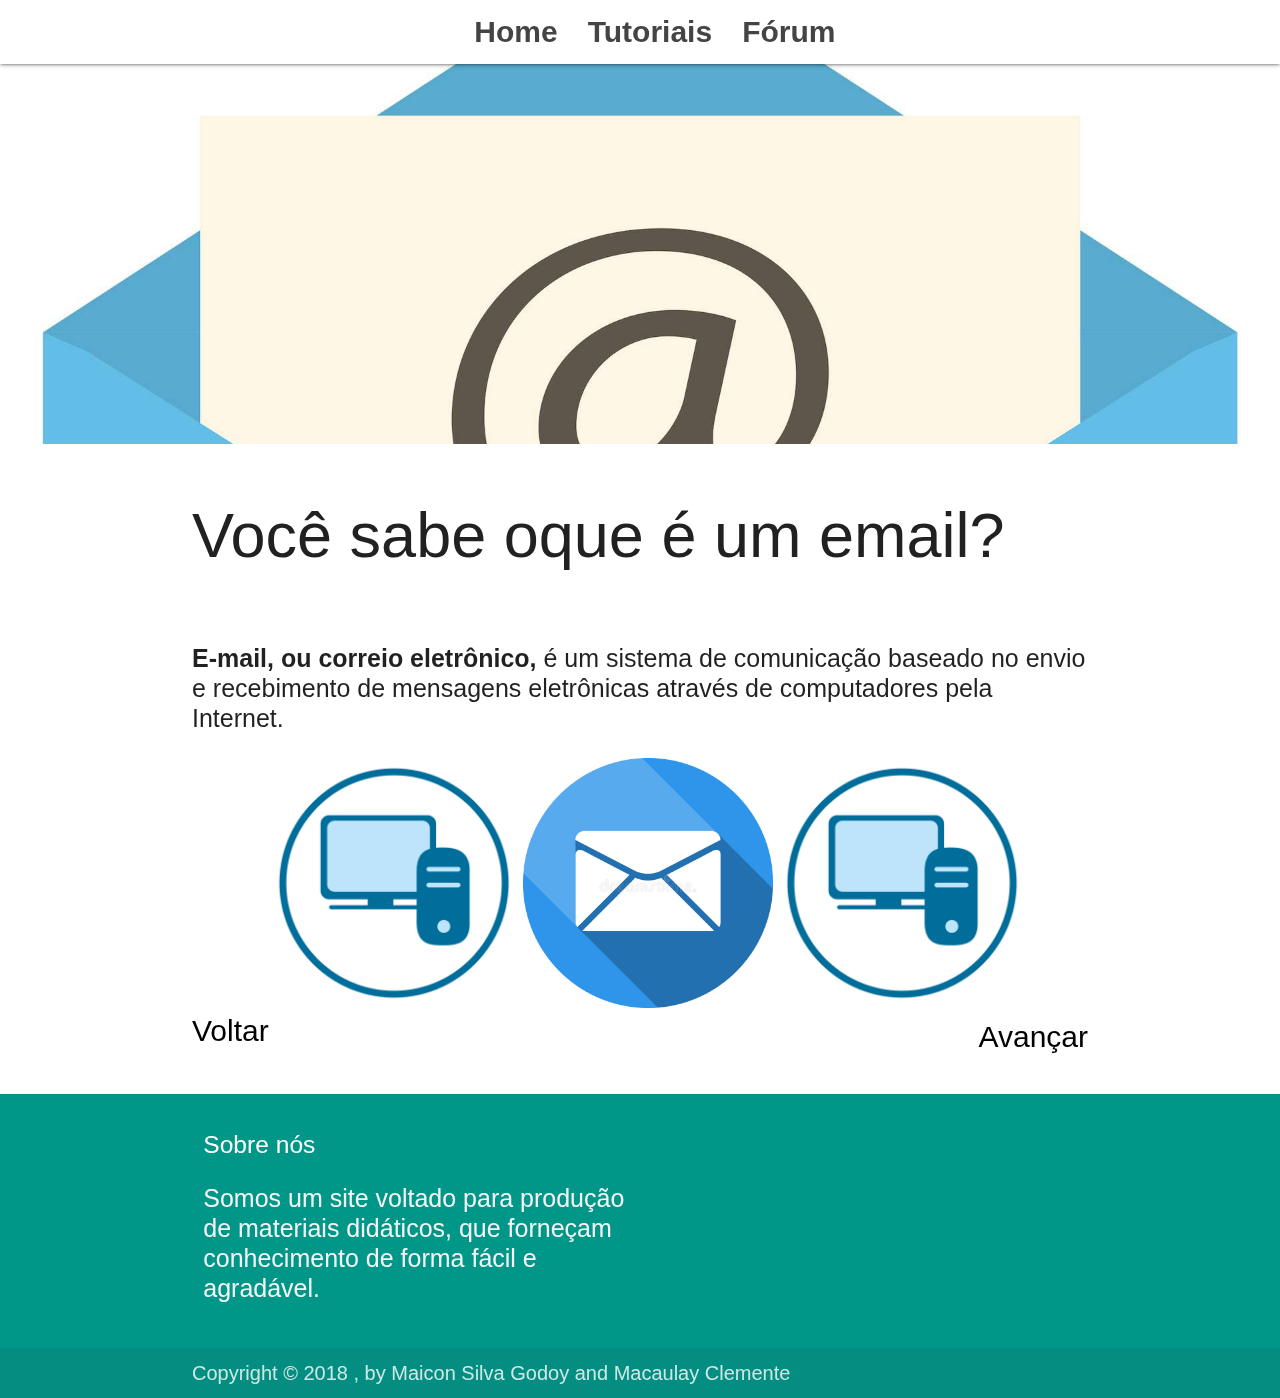
<file: tutoriais/emailTutorial.html>
<!DOCTYPE html>
<html lang="en">
<head>
    <meta charset="UTF-8">
    <title>Tutorial Email</title>
    <meta http-equiv="Content-Type" content="text/html; charset=UTF-8"/>
    <meta name="viewport" content="width=device-width, initial-scale=1"/>
    <!-- CSS  -->
    <link href="https://fonts.googleapis.com/icon?family=Material+Icons" rel="stylesheet">
    <link href="../css/materialize.css" type="text/css" rel="stylesheet" media="screen,projection"/>
    <link href="../css/style.css" type="text/css" rel="stylesheet" media="screen,projection"/>
    <script type="text/javascript">
        window.location = "#wall-1";
    </script>

</head>
<body>
<!--Menu de Navegacao-->
<nav class="white" role="navigation">
    <div class="nav-wrapper container">
        <a id="logo-container" href="#" class="brand-logo"></a>
        <ul class="right hide-on-med-and-down">
            <li><a href="../index.html">Home</a></li>
            <li><a href="../tutoriais.html">Tutoriais</a></li>
            <li><a href="../Forms/FormLogin.html">Fórum</a></li>
            <li>&nbsp;&nbsp;&nbsp;&nbsp;&nbsp;&nbsp;&nbsp;&nbsp;&nbsp;&nbsp;&nbsp;&nbsp;&nbsp;&nbsp;</li>

        </ul>

        <ul id="nav-mobile" class="sidenav">
            <li><a href="#">Home</a></li>
            <li><a href="#">Tutoriais</a></li>
            <li><a href="#">Fórum</a></li>

        </ul>
        <a href="#" data-target="nav-mobile" class="sidenav-trigger"><i class="material-icons">menu</i></a>
    </div>
</nav>
<!---->
<div id="index-banner" class="parallax-container">
    <div class="section no-pad-bot">
        <div class="container">
            <br><br>
            <h1 class="header center teal-text text-lighten-2"></h1>
            <div class="row center">

            </div>


        </div>
    </div>
    <div class="parallax"><img id="emailBanner" src="../images/emailBanner.jpg" alt="Unsplashed background img 1"></div>
</div>


<div style="width: 100%" class="container">
    <div class="section">

        <div class="row">
            <div id="emailTutorial" class="container">

                <div class="wall wall-1" id="wall-1">
                    <h1>Você sabe oque é um email? </h1> <br>
                    <p id="p1"> <span style="font-weight: bold;">E-mail, ou correio eletrônico,</span> é um sistema de comunicação baseado no envio e
                        recebimento de mensagens eletrônicas através de computadores pela Internet.</p>

                    <img id="img1" src="../images/pc.png">
                    <img id="img2" src="../images/msg.jpg">
                    <img id="img3" src="../images/pc.png">


                    <a id="v1" class="voltar" href="#wall-6">Voltar</a>
                    <a id="a1" class="Avançar" href="#wall-2">Avançar</a>
                </div>

                <div class="wall wall-2" id="wall-2">

                    <h1> Acessando a conta </h1> <br>
                    <p id="p2">  Primeiramente você deve acessar sua <span style="font-weight: bold;">Conta</span>, para
                        fazer isso, basta acessar o <span style="font-weight: bold;">Site do seu E-mail</span>.</p>
                    <p>Caso ja possua uma conta, basta inserir seu <br>
                        <span style="font-weight: bold;">Email e Senha</span>
                        como a foto ao lado:</p><br>
                    <p>Caso não tenha uma conta,<br>
                        clique em <span style="font-weight: bold;">Criar uma conta</span>, e <span style="font-weight: bold;">Avançe</span><br> ao proximo passo!</p>
                    <img id="img4" src="../images/login.png">

                    <a id="v2" class="voltar" href="#wall-1">Voltar</a>
                    <a id="a2" class="Avançar" href="#wall-3">Avançar</a>
                </div>

                <div class="wall wall-3" id="wall-3">
                    <h1>Criando uma conta (Parte 1)</h1> <br>

                           <p id="p3">  Após ter clicado em criar conta, você
                                deve preencher os campos com seus dados, <br>como a imagem ao lado:<br><br>
                               <span style="color: green">&cir;</span> No campo <span style="font-weight: bold;">Nome</span> escreva seu Nome e Sobrenome.<br><br>
                               <span style="color: blue">&cir;</span>No campo <span style="font-weight: bold;">Escreva seu nome de usuário</span> escreva o nome que tera seu e-mail,
                                             <br>Exemplo: rodrigues@gmail.com , ana@gmail.com, <span style="font-weight: bold;color: red">@gmail.com é padrão.</span><br><br>
                                </p>
                           <img id="img5" src="../images/cadastro2.1.jpg">



                    <a id="v3" class="voltar" href="#wall-2">Voltar</a>
                    <a id="a3" class="Avançar" href="#wall-3-1">Avançar</a>
                </div>
                <div class="wall wall-3" id="wall-3-1">
                    <h1>Criando uma conta (Parte 2)</h1> <br>

                    <p id="p3-1">  Após ter clicado em criar conta, você
                        deve preencher os campos com seus dados, <br>como a imagem ao lado:<br><br>
                        <span style="color: green">&cir;</span>No campo <span style="font-weight: bold;">Criar uma senha</span>, digite a senha que irá usar em seu e-mail !<br>
                        <span style="color: blue">&cir;</span> No campo <span style="font-weight: bold">Confirme sua Senha</span>, digite a mesma senha que usou acima !

                    </p>
                    <img id="img5-1" src="../images/cadastro2.2.jpg">



                    <a id="v3-1" class="voltar" href="#wall-3">Voltar</a>
                    <a id="a3-1" class="Avançar" href="#wall-3-2">Avançar</a>
                </div>

                <div class="wall wall-3" id="wall-3-2">
                    <h1>Criando uma conta (Parte 3)</h1> <br>

                    <p id="p3-2">  Após ter clicado em criar conta, você
                        deve preencher os campos com seus dados, <br>como a imagem ao lado:<br><br>
                        <span style="color: green">&cir;</span>No campo <span style="font-weight: bold;">Data de Nascimento</span>, digite sua Data de nascimento !<br>
                        <span style="color: blue">&cir;</span> No campo <span style="font-weight: bold">Sexo</span>, selecione seu gênero !

                    </p>
                    <img id="img5-2" src="../images/cadastro2.3.jpg">



                    <a id="v3-2" class="voltar" href="#wall-3-1">Voltar</a>
                    <a id="a3-2" class="Avançar" href="#wall-3-3">Avançar</a>
                </div>

                <div class="wall wall-3" id="wall-3-3">
                    <h1>Criando uma conta (Parte 4)</h1> <br>

                    <p id="p3-3">  Após ter clicado em criar conta, você
                        deve preencher os campos com seus dados, <br>como a imagem ao lado:<br><br>
                        <span style="color: green">&cir;</span>No campo <span style="font-weight: bold;">Celular</span>, digite seu numero de telefone !<br>
                        &nbsp;&nbsp;&nbsp;&nbsp;&nbsp;&nbsp;<span style="color: red">Obs:</span> não esqueça de digitar o DDD<br>
                        <span style="color: blue">&cir;</span> No campo <span style="font-weight: bold">Seu endereço de e-mail atual</span>, digite outro e-mail caso possua !<br>
                        &nbsp;&nbsp;&nbsp;&nbsp;&nbsp;&nbsp;<span style="color: red">Obs:</span> Este campo não é obrigatório<br>
                        <span style="color: red">&cir;</span> No campo <span style="font-weight: bold">Pagina inicial padrão</span>, selecione o pequeno quadrado caso queira<br>
                        o google como sua pagina inicial !
                    </p>
                    <img id="img5-3" src="../images/cadastro2.4.jpg">



                    <a id="v3-3" class="voltar" href="#wall-3-2">Voltar</a>
                    <a id="a3-3" class="Avançar" href="#wall-4">Avançar</a>
                </div>

                <div class="wall wall-4" id="wall-4">
                    <h1> Enviando um e-mail (parte 1) </h1> <br>


                            <p id="p4">  Após ter acessado sua <span style="font-weight: bold;">Conta</span>, clique no<br> botao <span style="font-weight: bold;color: red">Escrever</span>
                                como a imagem ao  lado:<br><br><br>

                            </p>
                              <img id="img6" src="../images/email_principal.png">




                    <a id="v4" class="voltar" href="#wall-3-3">Voltar</a>
                    <a id="a4" class="Avançar" href="#wall-5">Avançar</a>
                </div>

                <div class="wall wall-5" id="wall-5">
                    <h1> Enviando um e-mail (parte 2) </h1> <br>
                             <p id="p5">  Após ter clicado no botao <span style="font-weight: bold;">Escrever</span>, abriu-se uma tela
                                semelhante ao da imagem ao lado:<br><br>
                                 <span style="color: green">&cir;</span> No campo <span style="font-weight: bold;">Para</span>, você deve escrever o e-mail da pessoa
                                a qual queira enviar o e-mail.<br><br>
                                 <span style="color: green">&cir;</span> No campo <span style="font-weight: bold;">Assunto</span>, coloque o titulo e tema principal da conversa.<br><br>
                                 <span style="color: green">&cir;</span> No campo <span style="font-weight: bold;">Menssagem</span>, escreva oque deseja enviar!<br><br>
                                Clique em<span style="font-weight: bold;color: red"> Enviar!</span>
                            </p>
                            <img id="img7" src="../images/email_escrever.jpg">


                    <a id="v5" class="voltar" href="#wall-4">Voltar</a>
                    <a id="a5" class="Avançar" href="#wall-6">Avançar</a>
                </div>

                <div class="wall wall-5" id="wall-6">
                    <h1> Finalização </h1> <br>

                    <p id="p6"> <span style="font-weight: bold">Parabéns</span> você concluiu mais um tutorial, <span style="font-weight: bold;color: red">Abc Da Informática</span> agradece!</p>

                    <img id="img8" src="../images/congratulations.png">
                    <img id="img9" src="../images/congratulations2.png">
                    <img id="img10" src="../images/congratulations3.png">

                    <a id="v6" class="voltar" href="#wall-5">Voltar</a>
                    <a id="a6" class="Avançar" href="#wall-1">Avançar</a>
                </div>

            </div>

        </div>
    </div>
</div>
<footer class="page-footer teal">
    <div id="sobreNos" class="container">
        <div class="row">
            <div class="col l6 s12">
                <h5 class="white-text">Sobre nós</h5>
                <p class="grey-text text-lighten-4">Somos um site voltado para produção de materiais didáticos, que forneçam conhecimento de forma fácil e agradável.</p>


            </div>
            <div class="col l3 s12">
                <h5 class="white-text"></h5>

            </div>
            <div class="col l3 s12">
                <h5 class="white-text"></h5>

            </div>
        </div>
    </div>
    <div class="footer-copyright">
        <div id="nomesFooter" class="container">
            Copyright © 2018 , by Maicon Silva Godoy and Macaulay Clemente
        </div>
    </div>
</footer>



<script src="https://code.jquery.com/jquery-2.1.1.min.js"></script>
<script src="../js/main.js"></script>
<script src="../js/materialize.js"></script>
<script src="../js/init.js"></script>
<script src="../js/vendor/jquery-1.11.2.min.js"></script>
</body>
</html>
</file>
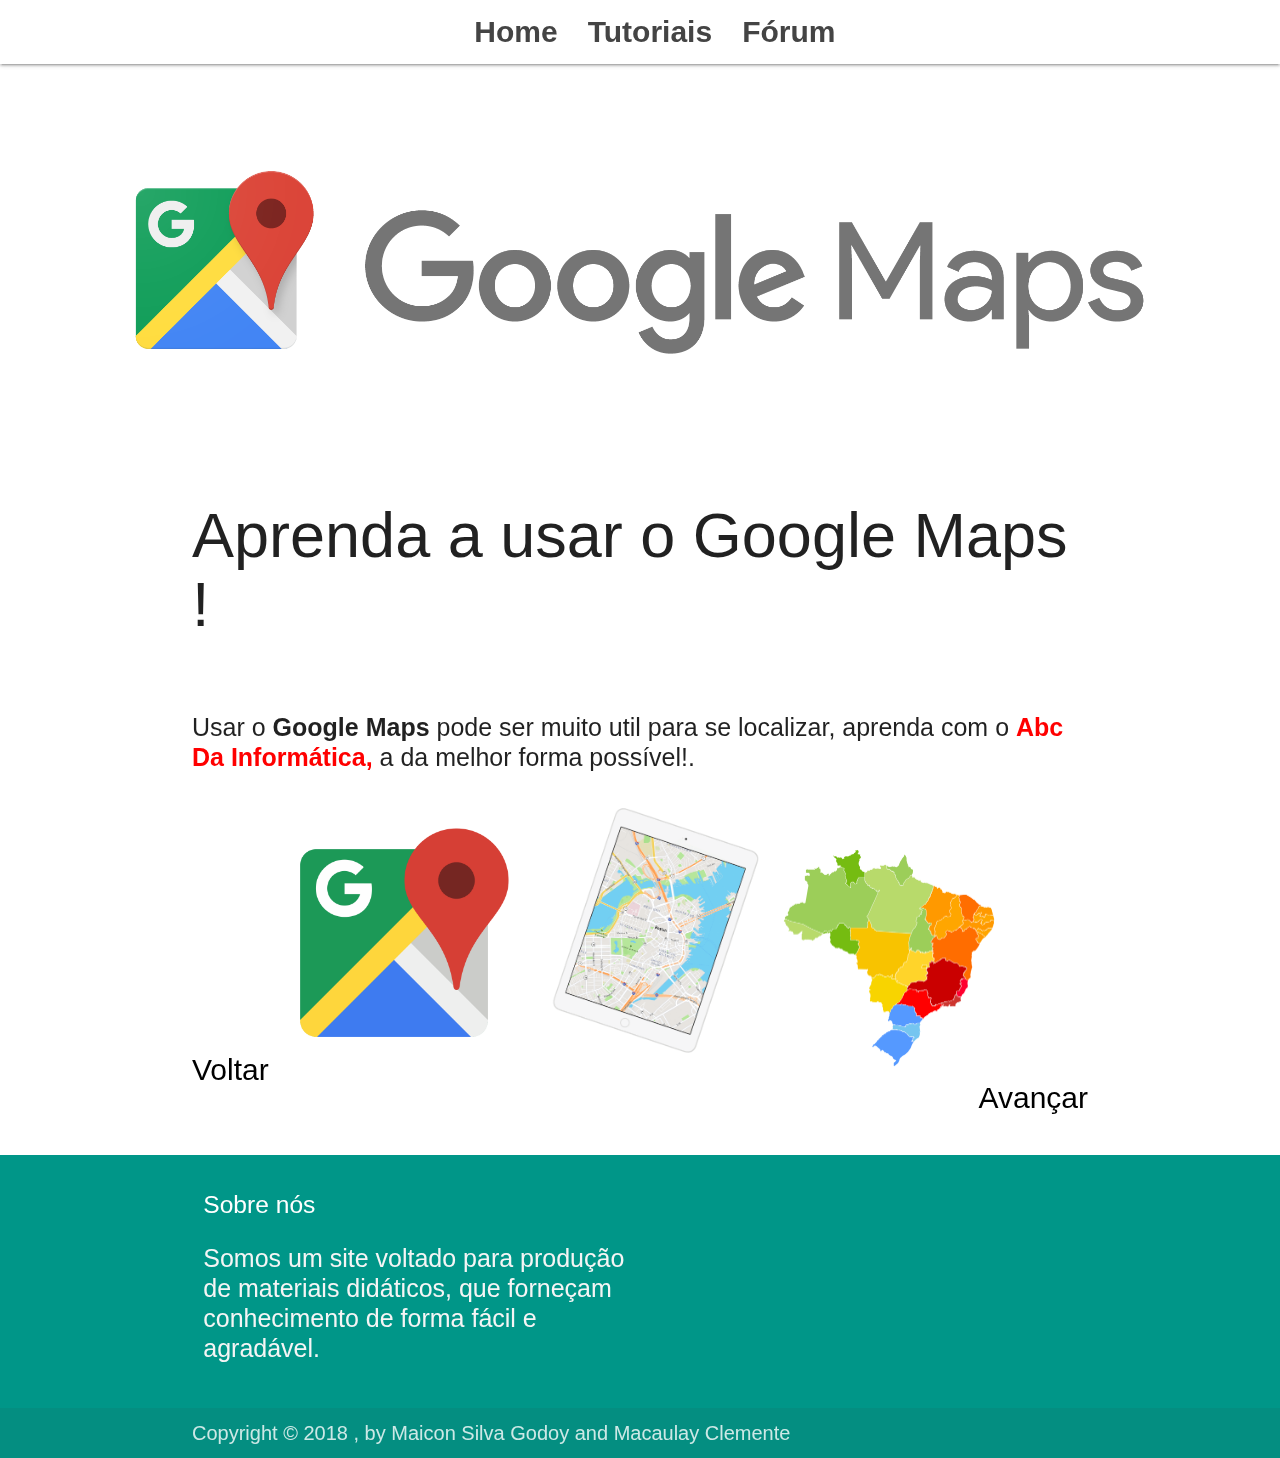
<file: tutoriais/googleMapsTutorial.html>
<!DOCTYPE html>
<html lang="en">
<head>
    <meta charset="UTF-8">
    <title>Tutorial Maps</title>
    <meta http-equiv="Content-Type" content="text/html; charset=UTF-8"/>
    <meta name="viewport" content="width=device-width, initial-scale=1"/>
    <!-- CSS  -->
    <link href="https://fonts.googleapis.com/icon?family=Material+Icons" rel="stylesheet">
    <link href="../css/materialize.css" type="text/css" rel="stylesheet" media="screen,projection"/>
    <link href="../css/style.css" type="text/css" rel="stylesheet" media="screen,projection"/>
    <script type="text/javascript">
        window.location = "#wall-1";
    </script>

</head>
<body>
<!--Menu de Navegacao-->
<nav class="white" role="navigation">
    <div class="nav-wrapper container">
        <a id="logo-container" href="#" class="brand-logo"></a>
        <ul class="right hide-on-med-and-down">
            <li><a href="../index.html">Home</a></li>
            <li><a href="../tutoriais.html">Tutoriais</a></li>
            <li><a href="../Forms/FormLogin.html">Fórum</a></li>
            <li>&nbsp;&nbsp;&nbsp;&nbsp;&nbsp;&nbsp;&nbsp;&nbsp;&nbsp;&nbsp;&nbsp;&nbsp;&nbsp;&nbsp;</li>

        </ul>

        <ul id="nav-mobile" class="sidenav">
            <li><a href="#">Home</a></li>
            <li><a href="#">Tutoriais</a></li>
            <li><a href="#">Fórum</a></li>

        </ul>
        <a href="#" data-target="nav-mobile" class="sidenav-trigger"><i class="material-icons">menu</i></a>
    </div>
</nav>
<!---->
<div id="index-banner" class="parallax-container">
    <div class="section no-pad-bot">
        <div class="container">
            <br><br>
            <h1 class="header center teal-text text-lighten-2"></h1>
            <div class="row center">

            </div>


        </div>
    </div>
    <div class="parallax"><img id="emailBanner" src="../images/googleMapsBanner.png" alt="Unsplashed background img 1"></div>
</div>


<div style="width: 100%" class="container">
    <div class="section">

        <div class="row">
            <div id="mapsTutorial" class="container">

                <div class="wall wall-1" id="wall-1">
                    <h1>Aprenda a usar o Google Maps ! </h1> <br>
                    <p id="p1"> Usar o <span style="font-weight: bold">Google Maps</span> pode ser muito util para se localizar, aprenda com o
                        <span style="font-weight: bold;color: red">Abc Da Informática,</span> a da melhor forma possível!.</p>

                    <img id="img1" src="../images/mapsLine1.png">
                    <img id="img2" src="../images/mapsLine2.png">
                    <img id="img3" src="../images/mapsLine3.png">


                    <a id="v1" class="voltar" href="#wall-8">Voltar</a>
                    <a id="a1" class="Avançar" href="#wall-2">Avançar</a>
                </div>

                <div class="wall wall-2" id="wall-2">

                    <h1> Icone do Google Maps </h1> <br>
                    <p id="p2">  Primeiramente você deve acessar o  <span style="font-weight: bold;">Icone do Google Maps</span>,<br> em seu
                        SmartPhone, para isso, faça como a <span style="font-weight: bold;color: red">Imagem ao lado: </span></p>
                    <img id="img4" src="../images/mapsTuto1.png">

                    <a id="v2" class="voltar" href="#wall-1">Voltar</a>
                    <a id="a2" class="Avançar" href="#wall-3">Avançar</a>
                </div>

                <div class="wall wall-3" id="wall-3">
                    <h1>Acessando menu de acesso </h1> <br>

                    <p id="p3"> Acesse o <span style="font-weight: bold;">Menu de Acesso</span> clicando na parte indicada em vermelho <span style="font-weight: bold;"><br>como na imagem</span>
                        e arraste para <span style="font-weight: bold;color: red">baixo.</span>
                    </p>
                    <img id="img5" src="../images/mapsTuto2.png">



                    <a id="v3" class="voltar" href="#wall-2">Voltar</a>
                    <a id="a3" class="Avançar" href="#wall-4">Avançar</a>
                </div>

                <div class="wall wall-4" id="wall-4">
                    <h1> Ativando Localização </h1> <br>


                    <p id="p4">  Após ter seguido a <span style="font-weight: bold">Etapa Anterior</span>, aparecera um menu como<br> a  <span style="font-weight: bold;color: red">Imagem ao lado: </span><br><br>
                        <span style="color: green">&cir;</span> Clique em Localização para <span style="font-weight: bold;color: green">Ativa-la</span>


                    </p>
                    <img id="img6" src="../images/mapsTuto3.png">




                    <a id="v4" class="voltar" href="#wall-3">Voltar</a>
                    <a id="a4" class="Avançar" href="#wall-5">Avançar</a>
                </div>

                <div class="wall wall-5" id="wall-5">
                    <h1> Buscando Rota Desejada </h1> <br>
                    <p id="p5">  Após ter clicado ter ativado a <span style="font-weight: bold;">Localização</span>, digite a rota como a
                        <span style="font-weight: bold;color: red">imagem ao lado:</span><br><br>
                        <span style="color: red">&cir;</span> No campo <span style="font-weight: bold;color: red">Marcado em vermelho</span>, digite a rota como a <span style="font-weight: bold;"> imagem ao lado:</span><br><br>
                        <span style="color: green">&cir;</span> No campo <span style="font-weight: bold;color: green">Marcado em verde</span>, escolha a rota, dentre as disponiveis como a <span style="font-weight: bold;"> imagem ao lado:</span><br><br>



                    </p>
                    <img id="img7" src="../images/mapsTuto4.png">


                    <a id="v5" class="voltar" href="#wall-4">Voltar</a>
                    <a id="a5" class="Avançar" href="#wall-6">Avançar</a>
                </div>

                <div class="wall wall-5" id="wall-6">
                    <h1> Selecionando as Rotas </h1> <br>
                    <p id="p6">  Após selecionado a <span style="font-weight: bold;">Rota Desejada</span>, clique em <span style="font-weight: bold;color: red"> Rotas </span>
                       como <span style="font-weight: bold;color: red">imagem ao lado:</span><br><br>


                    </p>
                    <img id="img8" src="../images/mapsTuto5.png">


                    <a id="v6" class="voltar" href="#wall-5">Voltar</a>
                    <a id="a6" class="Avançar" href="#wall-7">Avançar</a>
                </div>

                <div class="wall wall-5" id="wall-7">
                    <h1> Vizualizando a Rota </h1> <br>
                    <p id="p7">  Após ter clicado em  <span style="font-weight: bold;">Rotas</span>, como a  <span style="font-weight: bold"> Etapa Anterior, </span>
                       você podera vizualizar a rota como a  <span style="font-weight: bold;color: red">imagem ao lado:</span><br><br>


                    </p>
                    <img id="img9" src="../images/mapsTuto6.png">


                    <a id="v7" class="voltar" href="#wall-6">Voltar</a>
                    <a id="a7" class="Avançar" href="#wall-8">Avançar</a>
                </div>

                <div class="wall wall-5" id="wall-8">
                    <h1> Finalização </h1> <br>

                    <p id="p8"> <span style="font-weight: bold">Parabéns</span> você concluiu mais um tutorial, <span style="font-weight: bold;color: red">Abc Da Informática</span> agradece!</p>

                    <img id="img10" src="../images/congratulations.png">
                    <img id="img11" src="../images/congratulations2.png">
                    <img id="img12" src="../images/congratulations3.png">

                    <a id="v8" class="voltar" href="#wall-7">Voltar</a>
                    <a id="a8" class="Avançar" href="#wall-1">Avançar</a>
                </div>


            </div>

        </div>
    </div>
</div>
<footer class="page-footer teal">
    <div id="sobreNos" class="container">
        <div class="row">
            <div class="col l6 s12">
                <h5 class="white-text">Sobre nós</h5>
                <p class="grey-text text-lighten-4">Somos um site voltado para produção de materiais didáticos, que forneçam conhecimento de forma fácil e agradável.</p>


            </div>
            <div class="col l3 s12">
                <h5 class="white-text"></h5>

            </div>
            <div class="col l3 s12">
                <h5 class="white-text"></h5>

            </div>
        </div>
    </div>
    <div class="footer-copyright">
        <div id="nomesFooter" class="container">
            Copyright © 2018 , by Maicon Silva Godoy and Macaulay Clemente
        </div>
    </div>
</footer>



<script src="https://code.jquery.com/jquery-2.1.1.min.js"></script>
<script src="../js/main.js"></script>
<script src="../js/materialize.js"></script>
<script src="../js/init.js"></script>
<script src="../js/vendor/jquery-1.11.2.min.js"></script>
</body>
</html>
</file>
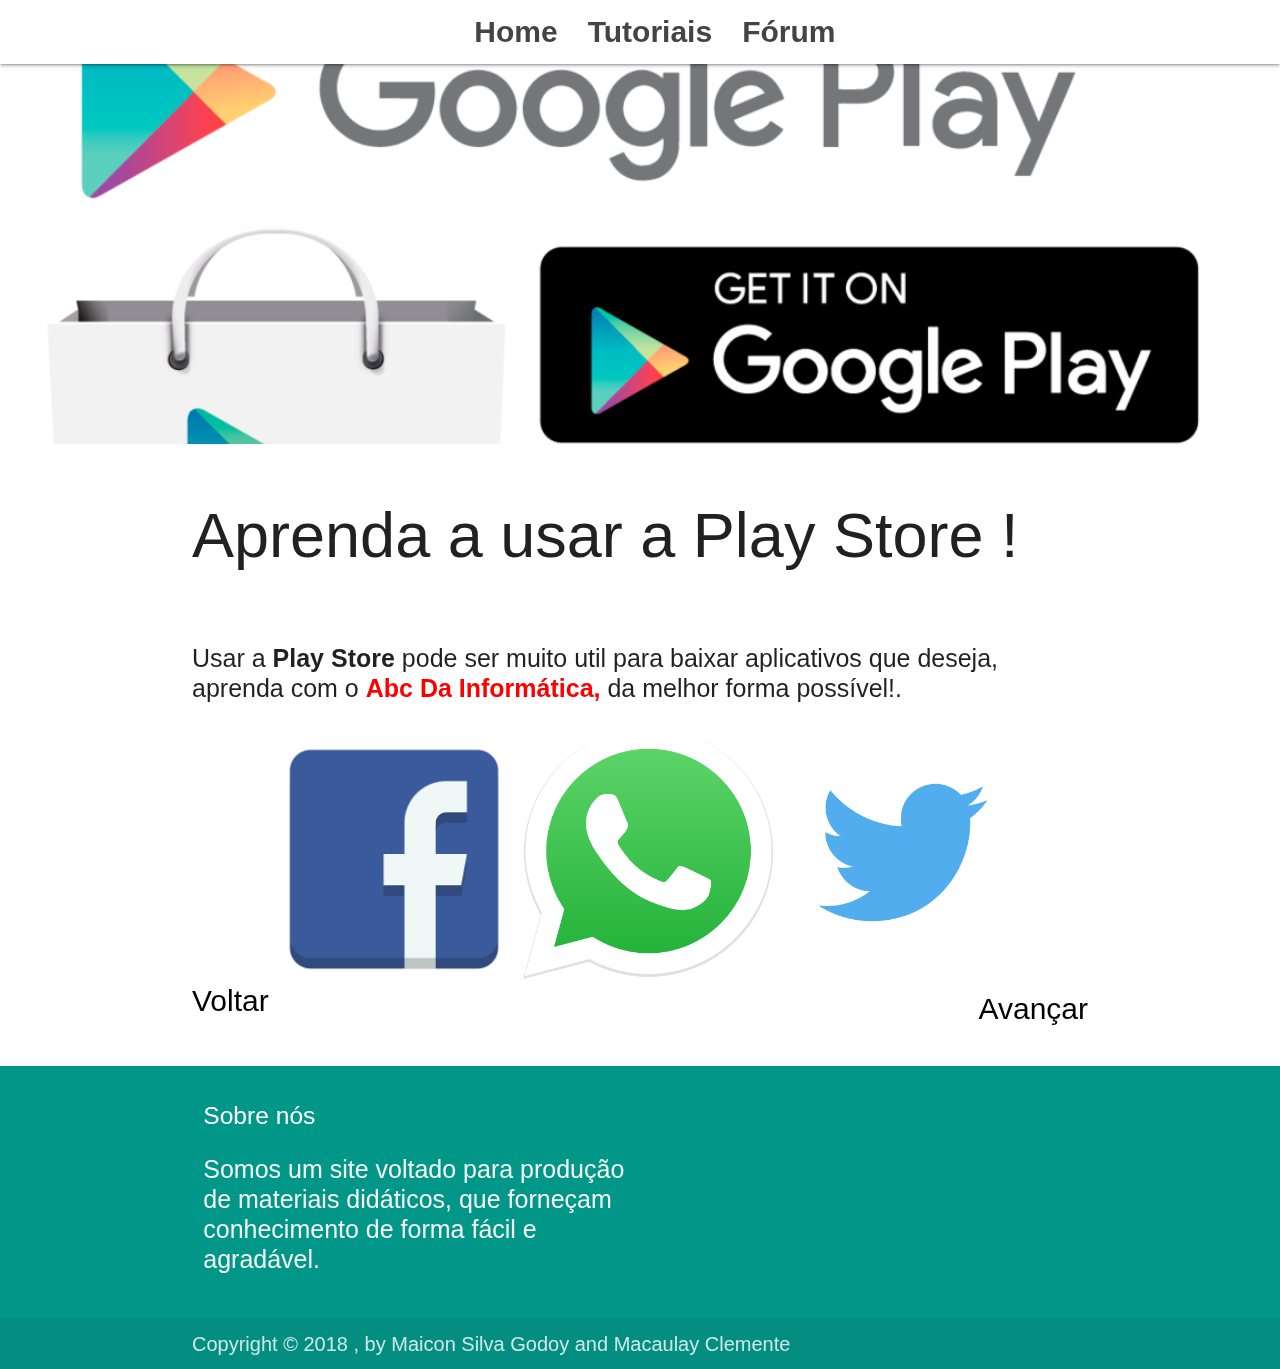
<file: tutoriais/playStoreTutorial.html>
<!DOCTYPE html>
<html lang="en">
<head>
    <meta charset="UTF-8">
    <title>Tutorial Play Store</title>
    <meta http-equiv="Content-Type" content="text/html; charset=UTF-8"/>
    <meta name="viewport" content="width=device-width, initial-scale=1"/>
    <!-- CSS  -->
    <link href="https://fonts.googleapis.com/icon?family=Material+Icons" rel="stylesheet">
    <link href="../css/materialize.css" type="text/css" rel="stylesheet" media="screen,projection"/>
    <link href="../css/style.css" type="text/css" rel="stylesheet" media="screen,projection"/>
    <script type="text/javascript">
        window.location = "#wall-1";
    </script>

</head>
<body>
<!--Menu de Navegacao-->
<nav class="white" role="navigation">
    <div class="nav-wrapper container">
        <a id="logo-container" href="#" class="brand-logo"></a>
        <ul class="right hide-on-med-and-down">
            <li><a href="../index.html">Home</a></li>
            <li><a href="../tutoriais.html">Tutoriais</a></li>
            <li><a href="../Forms/FormLogin.html">Fórum</a></li>
            <li>&nbsp;&nbsp;&nbsp;&nbsp;&nbsp;&nbsp;&nbsp;&nbsp;&nbsp;&nbsp;&nbsp;&nbsp;&nbsp;&nbsp;</li>

        </ul>

        <ul id="nav-mobile" class="sidenav">
            <li><a href="#">Home</a></li>
            <li><a href="#">Tutoriais</a></li>
            <li><a href="#">Fórum</a></li>

        </ul>
        <a href="#" data-target="nav-mobile" class="sidenav-trigger"><i class="material-icons">menu</i></a>
    </div>
</nav>
<!---->
<div id="index-banner" class="parallax-container">
    <div class="section no-pad-bot">
        <div class="container">
            <br><br>
            <h1 class="header center teal-text text-lighten-2"></h1>
            <div class="row center">

            </div>


        </div>
    </div>
    <div class="parallax"><img id="emailBanner" src="../images/playStoreBanner.png" alt="Unsplashed background img 1"></div>
</div>


<div style="width: 100%" class="container">
    <div class="section">

        <div class="row">
            <div id="storeTutorial" class="container">

                <div class="wall wall-1" id="wall-1">
                    <h1>Aprenda a usar a Play Store ! </h1> <br>
                    <p id="p1"> Usar a <span style="font-weight: bold">Play Store</span> pode ser muito util para baixar aplicativos que deseja, aprenda com o
                        <span style="font-weight: bold;color: red">Abc Da Informática,</span> da melhor forma possível!.</p>

                    <img id="img1" src="../images/playLine1.png">
                    <img id="img2" src="../images/playLine2.png">
                    <img id="img3" src="../images/playLine3.png">


                    <a id="v1" class="voltar" href="#wall-6">Voltar</a>
                    <a id="a1" class="Avançar" href="#wall-2">Avançar</a>
                </div>

                <div class="wall wall-2" id="wall-2">

                    <h1> Icone Play Store </h1> <br>
                    <p id="p2">  Primeiramente você deve acessar o <span style="font-weight: bold;">Icone da Playstore,</span> <br>como
                        a <span style="font-weight: bold;color: red">Imagem ao Lado:</span></p>

                    <img id="img4" src="../images/playStore1.png">

                    <a id="v2" class="voltar" href="#wall-1">Voltar</a>
                    <a id="a2" class="Avançar" href="#wall-3">Avançar</a>
                </div>

                <div class="wall wall-3" id="wall-3">
                    <h1>Pesquisando o App </h1> <br>

                    <p id="p3">  Após ter clicado no icone da Play Store, você
                        deve pesquisar<br> o seu aplicativo como <span style="font-weight: bold;color: red">Imagem ao Lado:</span> <br><br><br>

                    </p>
                    <img id="img5" src="../images/playStore2.png">



                    <a id="v3" class="voltar" href="#wall-2">Voltar</a>
                    <a id="a3" class="Avançar" href="#wall-4">Avançar</a>
                </div>

                <div class="wall wall-4" id="wall-4">
                    <h1> Escolhendo o Aplicativo </h1> <br>


                    <p id="p4">  Após ter pesquisado seu aplicativo como na <span style="font-weight: bold;color: red">Imagem ao lado:</span><br><br>
                        <span>EX:</span><br>
                        <span style="color: blue">&cir;</span> Na parte marcada de <span style="font-weight: bold;color: blue"> Azul</span> foi pesquisado "Bloco de Notas"<br><br>
                        <span style="color: green">&cir;</span> Na parte marcada de <span style="font-weight: bold;color: green"> Verde</span> aparecera as opções <br>
                        Disponiveis.<br>

                    </p>
                    <img id="img6" src="../images/playStore3.png">




                    <a id="v4" class="voltar" href="#wall-3">Voltar</a>
                    <a id="a4" class="Avançar" href="#wall-5">Avançar</a>
                </div>

                <div class="wall wall-5" id="wall-5">
                    <h1> Baixando Aplicativo </h1> <br>
                    <p id="p5">  Após ter escolhido o aplicativo desejado, abriu-se uma tela
                        semelhante a <span style="font-weight: bold;color: red"> Imagem ao Lado: </span> <br><br>
                        <span style="color: red">&cir;</span> Agora basta clicar em <span style="font-weight: bold">"Instalar"</span>


                    </p>
                    <img id="img7" src="../images/playStore4.png">


                    <a id="v5" class="voltar" href="#wall-4">Voltar</a>
                    <a id="a5" class="Avançar" href="#wall-6">Avançar</a>
                </div>

                <div class="wall wall-5" id="wall-6">
                    <h1> Finalização </h1> <br>

                    <p id="p6"> <span style="font-weight: bold">Parabéns</span> você concluiu mais um tutorial, <span style="font-weight: bold;color: red">Abc Da Informática</span> agradece!</p>

                    <img id="img8" src="../images/congratulations.png">
                    <img id="img9" src="../images/congratulations2.png">
                    <img id="img10" src="../images/congratulations3.png">

                    <a id="v6" class="voltar" href="#wall-5">Voltar</a>
                    <a id="a6" class="Avançar" href="#wall-1">Avançar</a>
                </div>


            </div>

        </div>
    </div>
</div>
<footer class="page-footer teal">
    <div id="sobreNos" class="container">
        <div class="row">
            <div class="col l6 s12">
                <h5 class="white-text">Sobre nós</h5>
                <p class="grey-text text-lighten-4">Somos um site voltado para produção de materiais didáticos, que forneçam conhecimento de forma fácil e agradável.</p>


            </div>
            <div class="col l3 s12">
                <h5 class="white-text"></h5>

            </div>
            <div class="col l3 s12">
                <h5 class="white-text"></h5>

            </div>
        </div>
    </div>
    <div class="footer-copyright">
        <div id="nomesFooter" class="container">
            Copyright © 2018 , by Maicon Silva Godoy and Macaulay Clemente
        </div>
    </div>
</footer>



<script src="https://code.jquery.com/jquery-2.1.1.min.js"></script>
<script src="../js/main.js"></script>
<script src="../js/materialize.js"></script>
<script src="../js/init.js"></script>
<script src="../js/vendor/jquery-1.11.2.min.js"></script>
</body>
</html>
</file>
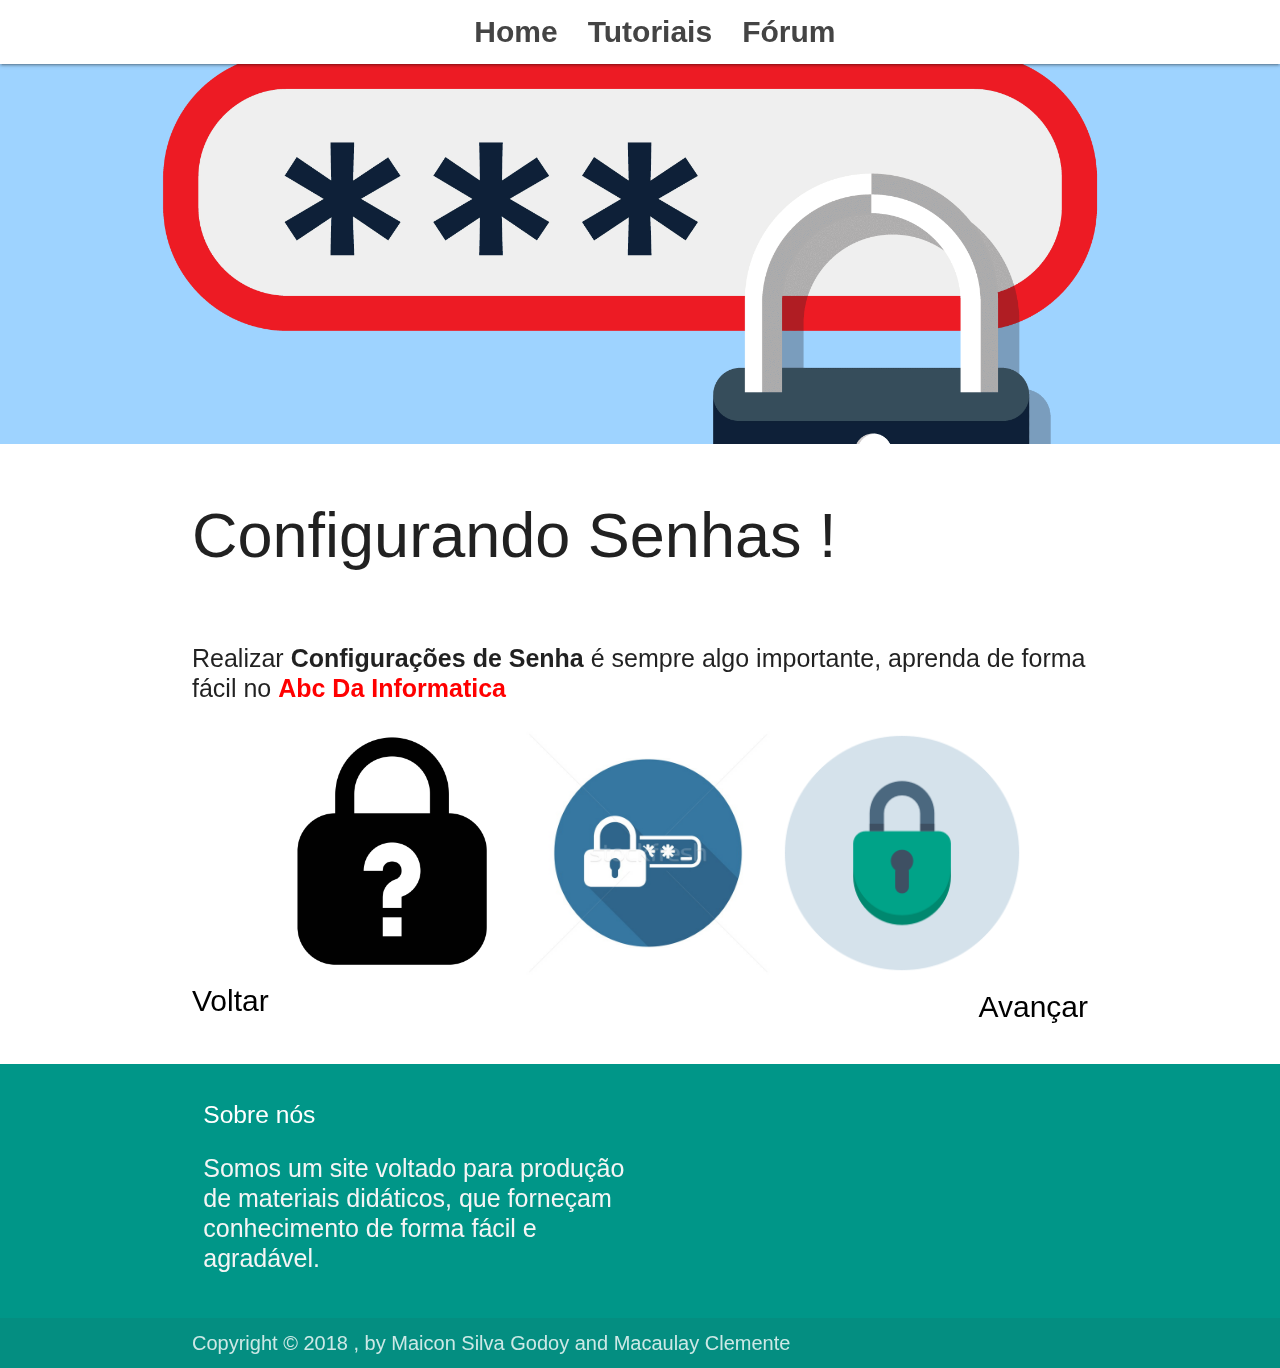
<file: tutoriais/senhaTutorial.html>
<!DOCTYPE html>
<html lang="en">
<head>
    <meta charset="UTF-8">
    <title>Tutorial Senha</title>
    <meta http-equiv="Content-Type" content="text/html; charset=UTF-8"/>
    <meta name="viewport" content="width=device-width, initial-scale=1"/>
    <!-- CSS  -->
    <link href="https://fonts.googleapis.com/icon?family=Material+Icons" rel="stylesheet">
    <link href="../css/materialize.css" type="text/css" rel="stylesheet" media="screen,projection"/>
    <link href="../css/style.css" type="text/css" rel="stylesheet" media="screen,projection"/>
    <script type="text/javascript">
        window.location = "#wall-1";
    </script>

</head>
<body>
<!--Menu de Navegacao-->
<nav class="white" role="navigation">
    <div class="nav-wrapper container">
        <a id="logo-container" href="#" class="brand-logo"></a>
        <ul class="right hide-on-med-and-down">
            <li><a href="../index.html">Home</a></li>
            <li><a href="../tutoriais.html">Tutoriais</a></li>
            <li><a href="../Forms/FormLogin.html">Fórum</a></li>
            <li>&nbsp;&nbsp;&nbsp;&nbsp;&nbsp;&nbsp;&nbsp;&nbsp;&nbsp;&nbsp;&nbsp;&nbsp;&nbsp;&nbsp;</li>

        </ul>

        <ul id="nav-mobile" class="sidenav">
            <li><a href="#">Home</a></li>
            <li><a href="#">Tutoriais</a></li>
            <li><a href="#">Fórum</a></li>

        </ul>
        <a href="#" data-target="nav-mobile" class="sidenav-trigger"><i class="material-icons">menu</i></a>
    </div>
</nav>
<!---->
<div id="index-banner" class="parallax-container">
    <div class="section no-pad-bot">
        <div class="container">
            <br><br>
            <h1 class="header center teal-text text-lighten-2"></h1>
            <div class="row center">

            </div>


        </div>
    </div>
    <div class="parallax"><img id="emailBanner" src="../images/senhaBanner.png" alt="Unsplashed background img 1"></div>
</div>


<div style="width: 100%" class="container">
    <div class="section">

        <div class="row">
            <div id="senhaTutorial" class="container">

                <div class="wall wall-1" id="wall-1">
                    <h1>Configurando Senhas !  </h1> <br>
                    <p id="p1">Realizar <span style="font-weight: bold;">Configurações de Senha</span> é sempre algo importante, aprenda de forma fácil no <span style="font-weight: bold;color: red">Abc Da Informatica</span> </p>
                    <img id="img1" src="../images/senha1.png">
                    <img id="img2" src="../images/senha2.jpg">
                    <img id="img3" src="../images/senha3.png">


                    <a id="v1" class="voltar" href="#wall-8">Voltar</a>
                    <a id="a1" class="Avançar" href="#wall-2">Avançar</a>
                </div>

                <div class="wall wall-2" id="wall-2">

                    <h1> Acessando o menu principal</h1> <br>
                    <p>Primeiramente, acesse o <span style="font-weight: bold;">Icone</span> do <span style="font-weight: bold;color: red">Menu Principal</span><br> em seu smartphone. </p>
                    <img id="img4" src="../images/p1.png">

                    <a id="v2" class="voltar" href="#wall-1">Voltar</a>
                    <a id="a2" class="Avançar" href="#wall-3">Avançar</a>
                </div>

                <div class="wall wall-3" id="wall-3">
                    <h1>Procure pelo icone de configurações ou similares </h1> <br>
                    <p>Selecione o icone de <span style="font-weight: bold;">Configurações</span> como <br>o da imagem ao lado: <br>
                    </p>
                    <img id="img5" src="../images/p2.png"/>


                    <p><a style="color: red;">Obs</a> : Caso não encontre um icone igual, <br>procure por um semelhante ao da imagem! </p>


                    <br>
                    <br>
                    <br>

                    <a id="v3" class="voltar" href="#wall-2">Voltar</a>
                    <a id="a3" class="Avançar" href="#wall-4">Avançar</a>
                </div>

                <div class="wall wall-4" id="wall-4">
                    <h1> Acessando a opção de seguranca </h1> <br>

                    <p>Primeiramente, acesse o icone de <span style="font-weight: bold;">Segurança</span> no <br>menu de <span style="font-weight: bold;">Configurações</span>.</p>

                    <img  src="../images/p3.png"/>

                    <a id="v4" class="voltar" href="#wall-3">Voltar</a>
                    <a id="a4" class="Avançar" href="#wall-5">Avançar</a>


                </div>

                <div class="wall wall-5" id="wall-5">
                    <h1> Escolhendo tipo de senha</h1> <br>

                    <p>Selecione o tipo de bloqueio <span style="font-weight: bold;color: red">Pin</span> no <br> menu de segurança.</p>

                    <img  src="../images/p4.png"/>

                    <a id="v5" class="voltar" href="#wall-4">Voltar</a>
                    <a id="a5" class="Avançar" href="#wall-6">Avançar</a>


                </div>

                <div class="wall wall-6" id="wall-6">
                    <h1> Escolhendo tipo de configuração PIN</h1> <br>

                    <p>Selecione o tipo <span style="font-weight: bold;">Senha</span>  dentre as opções disponiveis <br> como a imagem ao lado.</p>

                    <img  src="../images/p5.png"/>

                    <a id="v6" class="voltar" href="#wall-5">Voltar</a>
                    <a id="a6" class="Avançar" href="#wall-7">Avançar</a>


                </div>

                <div class="wall wall-7" id="wall-7">
                    <h1> Finalizando configuração !</h1> <br>

                    <p>Agora basta escolher a <span style="font-weight: bold;">Senha Desejada</span> :)<br><br>  <span style="font-weight: bold;color: red">Abc da Informática agradeçe!</span></p>

                    <img  src="../images/p6.png"/>

                    <a id="v7" class="voltar" href="#wall-6">Voltar</a>
                    <a id="a7" class="Avançar" href="#wall-8">Avançar</a>


                </div>

                <div class="wall wall-5" id="wall-8">
                    <h1> Finalização </h1> <br>

                    <p id="p8"> <span style="font-weight: bold">Parabéns</span> você concluiu mais um tutorial, <span style="font-weight: bold;color: red">Abc Da Informática</span> agradece!</p>

                    <img id="img8" src="../images/congratulations.png">
                    <img id="img9" src="../images/congratulations2.png">
                    <img id="img10" src="../images/congratulations3.png">

                    <a id="v8" class="voltar" href="#wall-7">Voltar</a>
                    <a id="a8" class="Avançar" href="#wall-1">Avançar</a>
                </div>


            </div>

        </div>
    </div>
</div>
<footer class="page-footer teal">
    <div id="sobreNos" class="container">
        <div class="row">
            <div class="col l6 s12">
                <h5 class="white-text">Sobre nós</h5>
                <p class="grey-text text-lighten-4">Somos um site voltado para produção de materiais didáticos, que forneçam conhecimento de forma fácil e agradável.</p>


            </div>
            <div class="col l3 s12">
                <h5 class="white-text"></h5>

            </div>
            <div class="col l3 s12">
                <h5 class="white-text"></h5>

            </div>
        </div>
    </div>
    <div class="footer-copyright">
        <div id="nomesFooter" class="container">
            Copyright © 2018 , by Maicon Silva Godoy and Macaulay Clemente
        </div>
    </div>
</footer>



<script src="https://code.jquery.com/jquery-2.1.1.min.js"></script>
<script src="../js/main.js"></script>
<script src="../js/materialize.js"></script>
<script src="../js/init.js"></script>
<script src="../js/vendor/jquery-1.11.2.min.js"></script>
</body>
</html>
</file>
<file: css/style.css>
/* Custom Stylesheet */
/**
 * Use this file to override Materialize files so you can update
 * the core Materialize files in the future
 *
 * Made By MaterializeCSS.com
 */
button#botaoSair{
    width: 150px;
}
/*MENU FORUM ANONIMO*/

p#perguntasAnonimas{
    font-size: 40px;
    font-weight:bolder ;
    text-align: center;
    margin-right: 20%;
}
p#userAnonimoP{
    font-size: 20px;
    font-weight: bold;
}
img#userAnonimo{
    width: 150px;
    margin-top: 20px;
}
img#logoAnonimo{
    margin-left: 50px;
    width: 150px;
}
img#logoAnonimo2{
    margin-bottom: 10px;
    margin-left: 50px;
    width: 150px;
}

a.menuAnonimo{
    padding-right: 100px;
}
/********************/

/*MENSSAGEM DE ERRO NOS CAMPOS*/
.erro {
    background-color: #ffa293;
    border: 1px solid #c23d3d !important;
    /*color: #fff !important;*/
}
/**/
/*CONFIGURANDO A FONTE */
.container#novidades {
    font-size: 25px;
}
.container#novidades h5 {
    color: #ff0000;
    font-size: 25px;
    font-weight: bolder;
}

.container#oqueSomos{
    text-align: justify;
    font-size: 25px;
}

.container#sobreNos{
    font-size: 25px;
}
.container#formCadastro{
    font-size: 25px;
}
.container#formCadastro label{
    font-size: 25px;
}
.container#formCadastro input{
    font-size: 20px;
}
.container#formLogin{
    font-size: 25px;
}
.container#formLogin label{
    font-size: 25px;
}

.container#nomesFooter{
    font-size: 20px;
}
/**/
/*FIGURAS DAS TABELAS*/
figure.legenda{
    width: 50%;
    height: 50%;
    position: relative;
    border: 1px solid black;
    box-shadow: 1px 4px 4px black;
    margin: 0px auto 0px auto;
    transition: -webkit-transform 1s;
    transition:  -ms-transform 1s;
    transition: transform 1s;

}
figure.legenda img{
    width: 100%;
    height:100%;
}

figure.legenda figcaption{
    color: whitesmoke;
    position: absolute;
    opacity: 0;
    top: 0px;
    width: 100%;
    height: 100%;
    background-color: rgba(0,0,0,0.4);
    padding: 10px;
    transition: opacity 1s;
    box-sizing: border-box;

}

figure.legenda:hover{
    -webkit-transform: scale(1.3);
    -ms-transform: scale(1.3);
    transform: scale(1.3);
}
figure.legenda:hover figcaption{
    opacity: 1;
}
 /**/

/*TABELA*/
 table#tutoriais{
     width: 100%;
    margin-top: 10px;
    border-spacing: 10px;
    margin-left: auto;
    margin-right: auto;
}

 table#tutoriais td{
    padding: 10px;

}

 table#tutoriais figure{
    width: 230px;
}
/**/


/*Tutoriais*/
.wall{
    display: none;
    width: 100%;
    height: 100%;
}



.wall:target{
    display: block;
}


/*************EMAIL******************/
img#emailBanner{
    width: 500px;
}
/*************PRIMEIRA PARTE********************/
.container#emailTutorial div#wall-1 p{
    font-size: 25px;
}
.container#emailTutorial div#wall-1 img{
    position: relative;
    display: block;
    display: inline;
    width:250px;
}

.container#emailTutorial div#wall-1 a{
    font-size: 30px;
    color: black;
}


.container#emailTutorial a.voltar#v1{
    display: block;
    float: left;
    margin-top: 250px;

}
.container#emailTutorial a.Avançar#a1{
    display: block;
    float: right;
}
/**********************************************/
/*************SEGUNDA PARTE********************/
.container#emailTutorial div#wall-2 p{
    font-size: 25px;
}
.container#emailTutorial div#wall-2 img{
    display: block;
    display: inline;
    width:250px;
    margin-left: 600px;
    margin-top: -200px;
}

.container#emailTutorial div#wall-2 a{
    font-size: 30px;
    color: black;
}


.container#emailTutorial a.voltar#v2{
    display: block;
    float: left;

}
.container#emailTutorial a.Avançar#a2{
    display: block;
    float: right;
}
/**********************************************/
/*************TERCEIRA PARTE********************/
.container#emailTutorial div#wall-3 p{
    font-size: 20px;
}
.container#emailTutorial div#wall-3 img{
    width:330px;
    margin-left: 720px;
    margin-top: -800px;
    margin-bottom: 100px;
}

.container#emailTutorial div#wall-3 a{
    font-size: 30px;
    color: black;
}


.container#emailTutorial a.voltar#v3{
    display: block;
    float: left;

}
.container#emailTutorial a.Avançar#a3{
    display: block;
    float: right;
}

/*TERCEIRA PARTE (PARTE 1) *******************/

.container#emailTutorial div#wall-3-1 p{
    font-size: 20px;
}
.container#emailTutorial div#wall-3-1 img{
    width:330px;
    margin-left: 720px;
    margin-top: -800px;
}

.container#emailTutorial div#wall-3-1 a{
    font-size: 30px;
    color: black;
}


.container#emailTutorial a.voltar#v3-1{
    display: block;
    float: left;

}
.container#emailTutorial a.Avançar#a3-1{
    display: block;
    float: right;
}

/**********************************************/

/*TERCEIRA PARTE (PARTE 2) *******************/

.container#emailTutorial div#wall-3-2 p{
    font-size: 20px;
}
.container#emailTutorial div#wall-3-2 img{
    width:330px;
    margin-left: 700px;
    margin-top: -800px;
}

.container#emailTutorial div#wall-3-2 a{
    font-size: 30px;
    color: black;
}


.container#emailTutorial a.voltar#v3-2{
    display: block;
    float: left;

}
.container#emailTutorial a.Avançar#a3-2{
    display: block;
    float: right;
}

/**********************************************/
/*TERCEIRA PARTE (PARTE 3) *******************/

.container#emailTutorial div#wall-3-3 p{
    font-size: 20px;
}
.container#emailTutorial div#wall-3-3 img{
    width:300px;
    margin-left: 730px;
    margin-top: -800px;
}

.container#emailTutorial div#wall-3-3 a{
    font-size: 30px;
    color: black;
}


.container#emailTutorial a.voltar#v3-3{
    display: block;
    float: left;

}
.container#emailTutorial a.Avançar#a3-3{
    display: block;
    float: right;
}

/**********************************************/

/**********************************************/
/*************QUARTA PARTE********************/
.container#emailTutorial div#wall-4 p{
    font-size: 25px;
}
.container#emailTutorial div#wall-4 img{
    margin-top: -140px;
    width:500px;
    margin-left: 500px;

}

.container#emailTutorial div#wall-4 a{
    font-size: 30px;
    color: black;
}

.container#emailTutorial a.voltar#v4{
    display: block;
    float: left;

}
.container#emailTutorial a.Avançar#a4{
    display: block;
    float: right;
}
/**********************************************/
/*************QUINTA PARTE********************/
.container#emailTutorial div#wall-5 p{
    margin-right: 300px;
    font-size: 25px;
}
.container#emailTutorial div#wall-5 img{
    margin-top: -400px;
    width:500px;
    margin-left: 540px;

}

.container#emailTutorial div#wall-5 a{
    font-size: 30px;
    color: black;
}

.container#emailTutorial a.voltar#v5{
    display: block;
    float: left;
    margin-top: 50px;

}
.container#emailTutorial a.Avançar#a5{
    display: block;
    float: right;
    margin-top: 50px;
}
/*************SEXTA PARTE********************/
.container#emailTutorial div#wall-6 p{
    font-size: 25px;
}
.container#emailTutorial div#wall-6 img{
    position: relative;
    display: block;
    display: inline;
    width:250px;
}

.container#emailTutorial div#wall-6 a{
    font-size: 30px;
    color: black;
}


.container#emailTutorial a.voltar#v6{
    display: block;
    float: left;
    margin-top: 250px;

}
.container#emailTutorial a.Avançar#a6{
    display: block;
    float: right;
}
/**********************************************/
/*********************************************/



/*************SENHA******************/

img#emailBanner{
    width: 500px;
}
/*************PRIMEIRA PARTE********************/
.container#senhaTutorial div#wall-1 p{
    font-size: 25px;
}
.container#senhaTutorial div#wall-1 img{
    position: relative;
    display: block;
    display: inline;
    width:250px;
}

.container#senhaTutorial div#wall-1 a{
    font-size: 30px;
    color: black;
}


.container#senhaTutorial a.voltar#v1{
    display: block;
    float: left;
    margin-top: 250px;

}
.container#senhaTutorial a.Avançar#a1{
    display: block;
    float: right;
}
/**********************************************/
/*************SEGUNDA PARTE********************/
.container#senhaTutorial div#wall-2 p{
   font-size: 25px;
}
.container#senhaTutorial div#wall-2 img{
    display: block;
    display: inline;
    width:250px;
    margin-left: 600px;
    margin-top: -100px;
}

.container#senhaTutorial div#wall-2 a{
    font-size: 30px;
    color: black;
}


.container#senhaTutorial a.voltar#v2{
    display: block;
    float: left;

}
.container#senhaTutorial a.Avançar#a2{
    display: block;
    float: right;
}
/**********************************************/
/*************TERCEIRA PARTE********************/
.container#senhaTutorial div#wall-3 p{
    font-size: 25px;
}
.container#senhaTutorial div#wall-3 img{
    display: block;
    display: inline;
    width:250px;
    margin-left: 600px;
    margin-top: -80px;
}

.container#senhaTutorial div#wall-3 a{
    font-size: 30px;
    color: black;
}


.container#senhaTutorial a.voltar#v3{
    display: block;
    float: left;

}
.container#senhaTutorial a.Avançar#a3{
    display: block;
    float: right;
}
/**********************************************/
/*************QUARTA PARTE********************/
.container#senhaTutorial div#wall-4 p{
    font-size: 25px;
}
.container#senhaTutorial div#wall-4 img{
    margin-top: -140px;
    width:250px;
    margin-left: 500px;

}

.container#senhaTutorial div#wall-4 a{
    font-size: 30px;
    color: black;
}

.container#senhaTutorial a.voltar#v4{
    display: block;
    float: left;
    margin-top: 320px;

}
.container#senhaTutorial a.Avançar#a4{
    display: block;
    float: right;
}
/**********************************************/
/*************QUINTA PARTE********************/
.container#senhaTutorial div#wall-5 p{
    font-size: 25px;
}
.container#senhaTutorial div#wall-5 img{
    margin-top: -100px;
    width:250px;
    margin-left: 500px;

}

.container#senhaTutorial div#wall-5 a{
    font-size: 30px;
    color: black;
}

.container#senhaTutorial a.voltar#v5{
    display: block;
    float: left;
    margin-top: 400px;


}
.container#senhaTutorial a.Avançar#a5{
    display: block;
    float: right;
    margin-top: 50px;
}
/**********************************************/
/*************SEXTA PARTE********************/
.container#senhaTutorial div#wall-6 p{
    font-size: 25px;
}
.container#senhaTutorial div#wall-6 img{
    margin-top: -100px;
    width:250px;
    margin-left: 620px;

}

.container#senhaTutorial div#wall-6 a{
    font-size: 30px;
    color: black;
}

.container#senhaTutorial a.voltar#v6{
    display: block;
    float: left;
    margin-top: 50px;


}
.container#senhaTutorial a.Avançar#a6{
    display: block;
    float: right;
    margin-top: 50px;
}
/**********************************************/
/*************SETIMA PARTE********************/
.container#senhaTutorial div#wall-7 p{
    font-size: 25px;
}
.container#senhaTutorial div#wall-7 img{
    margin-top: -100px;
    width:250px;
    margin-left: 500px;

}

.container#senhaTutorial div#wall-7 a{
    font-size: 30px;
    color: black;
}

.container#senhaTutorial a.voltar#v7{
    display: block;
    float: left;
    margin-top: 400px;


}
.container#senhaTutorial a.Avançar#a7{
    display: block;
    float: right;
    margin-top: 50px;
}
/**********************************************/
/*************OITAVA PARTE********************/
.container#senhaTutorial div#wall-8 p{
    font-size: 25px;
}
.container#senhaTutorial div#wall-8 img{
    position: relative;
    display: block;
    display: inline;
    width:250px;
}

.container#senhaTutorial div#wall-8 a{
    font-size: 30px;
    color: black;
}


.container#senhaTutorial a.voltar#v8{
    display: block;
    float: left;
    margin-top: 250px;

}
.container#senhaTutorial a.Avançar#a8{
    display: block;
    float: right;
}
/**********************************************/
/*********************************************/

/**********************TUTORIAL LIGACAO***************************/
/*Primeira parte*/

.container#ligacaoTutorial div#wall-1 p{
    font-size: 30px;
}
.container#ligacaoTutorial div#wall-1 img{
    display: block;
    display: inline;
    width:250px;
    padding-right: 100px;
    padding-top: 50px;
}

.container#ligacaoTutorial div#wall-1 a{
    font-size: 30px;
    color: black;
}
.container#ligacaoTutorial a.voltar#v1{
    display: block;
    float: left;
    padding-top: 250px;


}
.container#ligacaoTutorial a.Avançar#a1{
    display: block;
    float: right;
    padding-top: 40px;

}

/*Segunda parte */
.container#ligacaoTutorial div#wall-2 p{
    text-align: justify;
    font-size: 30px;
}

.container#ligacaoTutorial div#wall-2 img{
    display: block;
    float: right;
    width:250px;
    margin-top: 5px;


}

.container#ligacaoTutorial div#wall-2 a{
    font-size: 30px;
    color: black;
}

.container#ligacaoTutorial a.voltar#v2{
    display: block;
    float: left;
    padding-top: 480px;


}
.container#ligacaoTutorial a.Avançar#a2{
    display: block;
    float: right;
    padding-top: 480px;
    margin-right:  -300px;

}

/* Terceira parte */

.container#ligacaoTutorial div#wall-3 p{
    padding-right: 10px;
    font-size: 25px;
}


.container#ligacaoTutorial div#wall-3 img{
    display: block;
    float: right;
    margin-top: -150px;
    width: 250px;
    margin-left: 50px;
}

.container#ligacaoTutorial div#wall-3 a{
    font-size: 30px;
    color: black;
}


.container#ligacaoTutorial a.voltar#v3{
    display: block;
    float: left;
    margin-top: 150px;

}
.container#ligacaoTutorial a.Avançar#a3{
    display: block;
    float: right;
    margin-left: 700px;
    margin-top: 90px;

}

/*Quarta Parte */

.container#ligacaoTutorial div#wall-4 p{
    padding-right: 10px;
    font-size: 20px;
}
.container#ligacaoTutorial div#parteLeft{
    display: block;
    float: left;
}
.container#ligacaoTutorial div#parteLeft img{
    width: 200px;
    margin-top: 20px;
    margin-left: auto;

}

.container#ligacaoTutorial div#wall-4 a{
    font-size: 30px;
    color: black;
}
.container#ligacaoTutorial div#parteRight{
    width: 500px;
    height: 500px;
    display: block;
    margin-right: auto;
    float: right;
}

.container#ligacaoTutorial div#parteRight img{
    display: block;
    float: right;
    margin-right: 20px;
    margin-top: 20px;
    width: 200px;

}

.container#ligacaoTutorial a.voltar#v4{
    display: block;
    float: left;
    margin-left: -200px;
    margin-top: 500px;
}
.container#ligacaoTutorial a.Avançar#a4{
    display: block;
    float: right;
    margin-right: -500px;
    margin-top: 500px;



}
/************* QUINTA PARTE********************/
.container#ligacaoTutorial div#wall-5 p{
    font-size: 25px;
}
.container#ligacaoTutorial div#wall-5 img{
    position: relative;
    display: block;
    display: inline;
    width:250px;
}

.container#ligacaoTutorial div#wall-5 a{
    font-size: 30px;
    color: black;
}


.container#ligacaoTutorial a.voltar#v5{
    display: block;
    float: left;
    margin-top: 250px;

}
.container#ligacaoTutorial a.Avançar#a5{
    display: block;
    float: right;
}
/**********************************************/

/******************************************************************/

/*****************TUTORIAL CONTATO*********************************/
/*************PRIMEIRA PARTE********************/
.container#contatoTutorial div#wall-1 p{
    font-size: 25px;
}
.container#contatoTutorial div#wall-1 img{
    position: relative;
    display: block;
    display: inline;
    width:250px;
}

.container#contatoTutorial div#wall-1 a{
    font-size: 30px;
    color: black;
}


.container#contatoTutorial a.voltar#v1{
    display: block;
    float: left;
    margin-top: 250px;

}
.container#contatoTutorial a.Avançar#a1{
    display: block;
    float: right;
}
/**********************************************/
/*************SEGUNDA PARTE********************/
.container#contatoTutorial div#wall-2 p{
    font-size: 25px;
}
.container#contatoTutorial div#wall-2 img{
    display: block;
    display: inline;
    width:250px;
    margin-left: 750px;
    margin-top: -200px;
}

.container#contatoTutorial div#wall-2 a{
    font-size: 30px;
    color: black;
}


.container#contatoTutorial a.voltar#v2{
    display: block;
    float: left;

}
.container#contatoTutorial a.Avançar#a2{
    display: block;
    float: right;
}
/**********************************************/
/*************TERCEIRA PARTE********************/
.container#contatoTutorial div#wall-3 p{
    font-size: 25px;
}
.container#contatoTutorial div#wall-3 img{
    width:250px;
    margin-left: 600px;
    margin-top: -50px;
}

.container#contatoTutorial div#wall-3 a{
    font-size: 30px;
    color: black;
}


.container#contatoTutorial a.voltar#v3{
    display: block;
    float: left;

}
.container#contatoTutorial a.Avançar#a3{
    display: block;
    float: right;
}
/**********************************************/
/*************QUARTA PARTE********************/
.container#contatoTutorial div#wall-4 p{
    font-size: 25px;
}
.container#contatoTutorial div#wall-4 img{
    margin-top: -140px;
    width:250px;
    margin-left: 500px;

}

.container#contatoTutorial div#wall-4 a{
    font-size: 30px;
    color: black;
}

.container#contatoTutorial a.voltar#v4{
    display: block;
    float: left;
    margin-top: 300px;

}
.container#contatoTutorial a.Avançar#a4{
    display: block;
    float: right;
}
/**********************************************/
/*************QUINTA PARTE********************/
.container#contatoTutorial div#wall-5 p{
    margin-right: 300px;
    font-size: 25px;
}
.container#contatoTutorial div#wall-5 img{
    position: absolute;
    margin-top: -300px;
    width:450px;
    margin-left: 630px;


}

.container#contatoTutorial div#wall-5 a{
    font-size: 30px;
    color: black;
}

.container#contatoTutorial a.voltar#v5{
    display: block;
    float: left;
    margin-top: 50px;

}
.container#contatoTutorial a.Avançar#a5{
    display: block;
    float: right;
    margin-top: 50px;
}
/**********************************************/
/*************QUINTA PARTE (Parte 1)********************/
.container#contatoTutorial div#wall-5-1 p{
    margin-right: 300px;
    font-size: 25px;
}
.container#contatoTutorial div#wall-5-1 img{
    position: absolute;
    margin-top: -300px;
    width:450px;
    margin-left: 630px;


}

.container#contatoTutorial div#wall-5-1 a{
    font-size: 30px;
    color: black;
}

.container#contatoTutorial a.voltar#v5-1{
    display: block;
    float: left;
    margin-top: 50px;

}
.container#contatoTutorial a.Avançar#a5-1{
    display: block;
    float: right;
    margin-top: 50px;
}
/**********************************************/
/*************QUINTA PARTE (Parte 2)********************/
.container#contatoTutorial div#wall-5-2 p{
    margin-right: 300px;
    font-size: 25px;
}
.container#contatoTutorial div#wall-5-2 img{
    position: absolute;
    margin-top: -300px;
    width:450px;
    margin-left: 630px;


}

.container#contatoTutorial div#wall-5-2 a{
    font-size: 30px;
    color: black;
}

.container#contatoTutorial a.voltar#v5-2{
    display: block;
    float: left;
    margin-top: 50px;

}
.container#contatoTutorial a.Avançar#a5-2{
    display: block;
    float: right;
    margin-top: 50px;
}
/**********************************************/
/*************QUINTA PARTE (Parte 3)********************/
.container#contatoTutorial div#wall-5-3 p{
    margin-right: 300px;
    font-size: 25px;
}
.container#contatoTutorial div#wall-5-3 img{
    position: absolute;
    margin-top: -300px;
    width:450px;
    margin-left: 630px;


}

.container#contatoTutorial div#wall-5-3 a{
    font-size: 30px;
    color: black;
}

.container#contatoTutorial a.voltar#v5-3{
    display: block;
    float: left;
    margin-top: 50px;

}
.container#contatoTutorial a.Avançar#a5-3{
    display: block;
    float: right;
    margin-top: 50px;
}
/**********************************************/
/*************SEXTA PARTE********************/
.container#contatoTutorial div#wall-6 p{
    font-size: 25px;
}
.container#contatoTutorial div#wall-6 img{
    position: relative;
    display: block;
    display: inline;
    width:250px;
}

.container#contatoTutorial div#wall-6 a{
    font-size: 30px;
    color: black;
}


.container#contatoTutorial a.voltar#v6{
    display: block;
    float: left;
    margin-top: 250px;

}
.container#contatoTutorial a.Avançar#a6{
    display: block;
    float: right;
}
/**********************************************/

/******************************************************************/

/***********************GOOGLE MAPS TUTORIAL***********************/
/*************PRIMEIRA PARTE********************/
.container#mapsTutorial div#wall-1 p{
    font-size: 25px;
}
.container#mapsTutorial div#wall-1 img{
    position: relative;
    display: block;
    display: inline;
    width:250px;
}

.container#mapsTutorial div#wall-1 a{
    font-size: 30px;
    color: black;
}


.container#mapsTutorial a.voltar#v1{
    display: block;
    float: left;
    margin-top: 250px;

}
.container#mapsTutorial a.Avançar#a1{
    display: block;
    float: right;
}
/**********************************************/
/*************SEGUNDA PARTE********************/
.container#mapsTutorial div#wall-2 p{
    font-size: 25px;
}
.container#mapsTutorial div#wall-2 img{
    display: block;
    display: inline;
    width:250px;
    margin-left: 700px;
    margin-top: -200px;
}

.container#mapsTutorial div#wall-2 a{
    font-size: 30px;
    color: black;
}


.container#mapsTutorial a.voltar#v2{
    display: block;
    float: left;

}
.container#mapsTutorial a.Avançar#a2{
    display: block;
    float: right;
}
/**********************************************/
/*************TERCEIRA PARTE********************/
.container#mapsTutorial div#wall-3 p{
    font-size: 25px;
}
.container#mapsTutorial div#wall-3 img{
    width:250px;
    margin-left: 600px;
    margin-top: -50px;
}

.container#mapsTutorial div#wall-3 a{
    font-size: 30px;
    color: black;
}


.container#mapsTutorial a.voltar#v3{
    display: block;
    float: left;

}
.container#mapsTutorial a.Avançar#a3{
    display: block;
    float: right;
}
/**********************************************/
/*************QUARTA PARTE********************/
.container#mapsTutorial div#wall-4 p{
    font-size: 25px;
}
.container#mapsTutorial div#wall-4 img{
    margin-top: -140px;
    width:250px;
    margin-left: 730px;

}

.container#mapsTutorial div#wall-4 a{
    font-size: 30px;
    color: black;
}

.container#mapsTutorial a.voltar#v4{
    display: block;
    float: left;


}
.container#mapsTutorial a.Avançar#a4{
    display: block;
    float: right;
}
/**********************************************/
/*************QUINTA PARTE********************/
.container#mapsTutorial div#wall-5 p{
    margin-right: 300px;
    font-size: 25px;
}
.container#mapsTutorial div#wall-5 img{
    margin-top: -300px;
    width:300px;
    margin-left: 580px;


}

.container#mapsTutorial div#wall-5 a{
    font-size: 30px;
    color: black;
}

.container#mapsTutorial a.voltar#v5{
    display: block;
    float: left;
    margin-top: 50px;

}
.container#mapsTutorial a.Avançar#a5{
    display: block;
    float: right;
    margin-top: 50px;
}
/**********************************************/
/*************SEXTA PARTE********************/
.container#mapsTutorial div#wall-6 p{
    margin-right: 300px;
    font-size: 25px;
}
.container#mapsTutorial div#wall-6 img{
    margin-top: -100px;
    width:300px;
    margin-left: 650px;


}

.container#mapsTutorial div#wall-6 a{
    font-size: 30px;
    color: black;
}

.container#mapsTutorial a.voltar#v6{
    display: block;
    float: left;
    margin-top: 50px;

}
.container#mapsTutorial a.Avançar#a6{
    display: block;
    float: right;
    margin-top: 50px;
}
/**********************************************/

/*************SETIMA PARTE********************/
.container#mapsTutorial div#wall-7 p{
    margin-right: 300px;
    font-size: 25px;
}
.container#mapsTutorial div#wall-7 img{
    margin-top: -100px;
    width:300px;
    margin-left: 580px;


}

.container#mapsTutorial div#wall-7 a{
    font-size: 30px;
    color: black;
}

.container#mapsTutorial a.voltar#v7{
    display: block;
    float: left;
    margin-top: 50px;

}
.container#mapsTutorial a.Avançar#a7{
    display: block;
    float: right;
    margin-top: 50px;
}
/**********************************************/
/*************OITAVA PARTE********************/
.container#mapsTutorial div#wall-8 p{
    font-size: 25px;
}
.container#mapsTutorial div#wall-8 img{
    position: relative;
    display: block;
    display: inline;
    width:250px;
}

.container#mapsTutorial div#wall-8 a{
    font-size: 30px;
    color: black;
}


.container#mapsTutorial a.voltar#v8{
    display: block;
    float: left;
    margin-top: 250px;

}
.container#mapsTutorial a.Avançar#a8{
    display: block;
    float: right;
}
/**********************************************/

/******************************************************************/

/*************PLAY STORE******************/
/*************PRIMEIRA PARTE********************/
.container#storeTutorial div#wall-1 p{
    font-size: 25px;
}
.container#storeTutorial div#wall-1 img{
    position: relative;
    display: block;
    display: inline;
    width:250px;
}

.container#storeTutorial div#wall-1 a{
    font-size: 30px;
    color: black;
}


.container#storeTutorial a.voltar#v1{
    display: block;
    float: left;
    margin-top: 250px;

}
.container#storeTutorial a.Avançar#a1{
    display: block;
    float: right;
}
/**********************************************/
/*************SEGUNDA PARTE********************/
.container#storeTutorial div#wall-2 p{
    font-size: 25px;
}
.container#storeTutorial div#wall-2 img{
    display: block;
    display: inline;
    width:250px;
    margin-left: 680px;
    margin-top: -100px;
}

.container#storeTutorial div#wall-2 a{
    font-size: 30px;
    color: black;
}


.container#storeTutorial a.voltar#v2{
    display: block;
    float: left;

}
.container#storeTutorial a.Avançar#a2{
    display: block;
    float: right;
}
/**********************************************/
/*************TERCEIRA PARTE********************/
.container#storeTutorial div#wall-3 p{
    font-size: 25px;
}
.container#storeTutorial div#wall-3 img{
    display: block;
    display: inline;
    width:250px;
    margin-left: 700px;
    margin-top: -200px;
}

.container#storeTutorial div#wall-3 a{
    font-size: 30px;
    color: black;
}


.container#storeTutorial a.voltar#v3{
    display: block;
    float: left;

}
.container#storeTutorial a.Avançar#a3{
    display: block;
    float: right;
}
/**********************************************/
/*************QUARTA PARTE********************/
.container#storeTutorial div#wall-4 p{
    font-size: 25px;
}
.container#storeTutorial div#wall-4 img{
    margin-top: -100px;
    width:250px;
    margin-left: 700px;

}

.container#storeTutorial div#wall-4 a{
    font-size: 30px;
    color: black;
}

.container#storeTutorial a.voltar#v4{
    display: block;
    float: left;

}
.container#storeTutorial a.Avançar#a4{
    display: block;
    float: right;
}
/**********************************************/
/*************QUINTA PARTE********************/
.container#storeTutorial div#wall-5 p{
    margin-right: 300px;
    font-size: 25px;
}
.container#storeTutorial div#wall-5 img{
    margin-top: -100px;
    width:250px;
    margin-left: 600px;


}

.container#storeTutorial div#wall-5 a{
    font-size: 30px;
    color: black;
}

.container#storeTutorial a.voltar#v5{
    display: block;
    float: left;
    margin-top: 50px;

}
.container#storeTutorial a.Avançar#a5{
    display: block;
    float: right;
    margin-top: 50px;
}
/*************SEXTA PARTE********************/
.container#storeTutorial div#wall-6 p{
    font-size: 25px;
}
.container#storeTutorial div#wall-6 img{
    position: relative;
    display: block;
    display: inline;
    width:250px;
}

.container#storeTutorial div#wall-6 a{
    font-size: 30px;
    color: black;
}


.container#storeTutorial a.voltar#v6{
    display: block;
    float: left;
    margin-top: 250px;

}
.container#storeTutorial a.Avançar#a6{
    display: block;
    float: right;
}
/**********************************************/
/*********************************************/
nav ul a,
nav .brand-logo {

  color: #444;
  font-weight: bold;
    font-size: 30px;
}


p {
  line-height: 2rem;
}



.sidenav-trigger {
  color: #ffffff;
}

img#logoTutorial{
    width: 700px;
}
img#logoTuto{
    margin-top: 10%;
    width: 400px;
}
img#logoTuto2{
    width: 200px;
}
img#logo2{
    alignment: center;
    width: 800px;
}
img#logoFooter{
    width: 450px;
}
img#logo{
  width: 400px;
}
img#logo1{
    max-width: 100%;
    max-height: 100%;
    margin-left: -22%;

}

.parallax-container {
  min-height: 380px;
  line-height: 0;
  height: auto;
  color: rgb(6,0,193);
}
  .parallax-container .section {
    width: 100%;
  }

@media only screen and (max-width : 992px) {
  .parallax-container .section {
    position: absolute;
    top: 40%;
  }
  #index-banner .section {
    top: 10%;
  }
}

@media only screen and (max-width : 600px) {
  #index-banner .section {
    top: 0;
  }
}

.icon-block {
  padding: 0 15px;
}
.icon-block .material-icons {
  font-size: inherit;
}

footer.page-footer {
  margin: 0;
}
</file>
